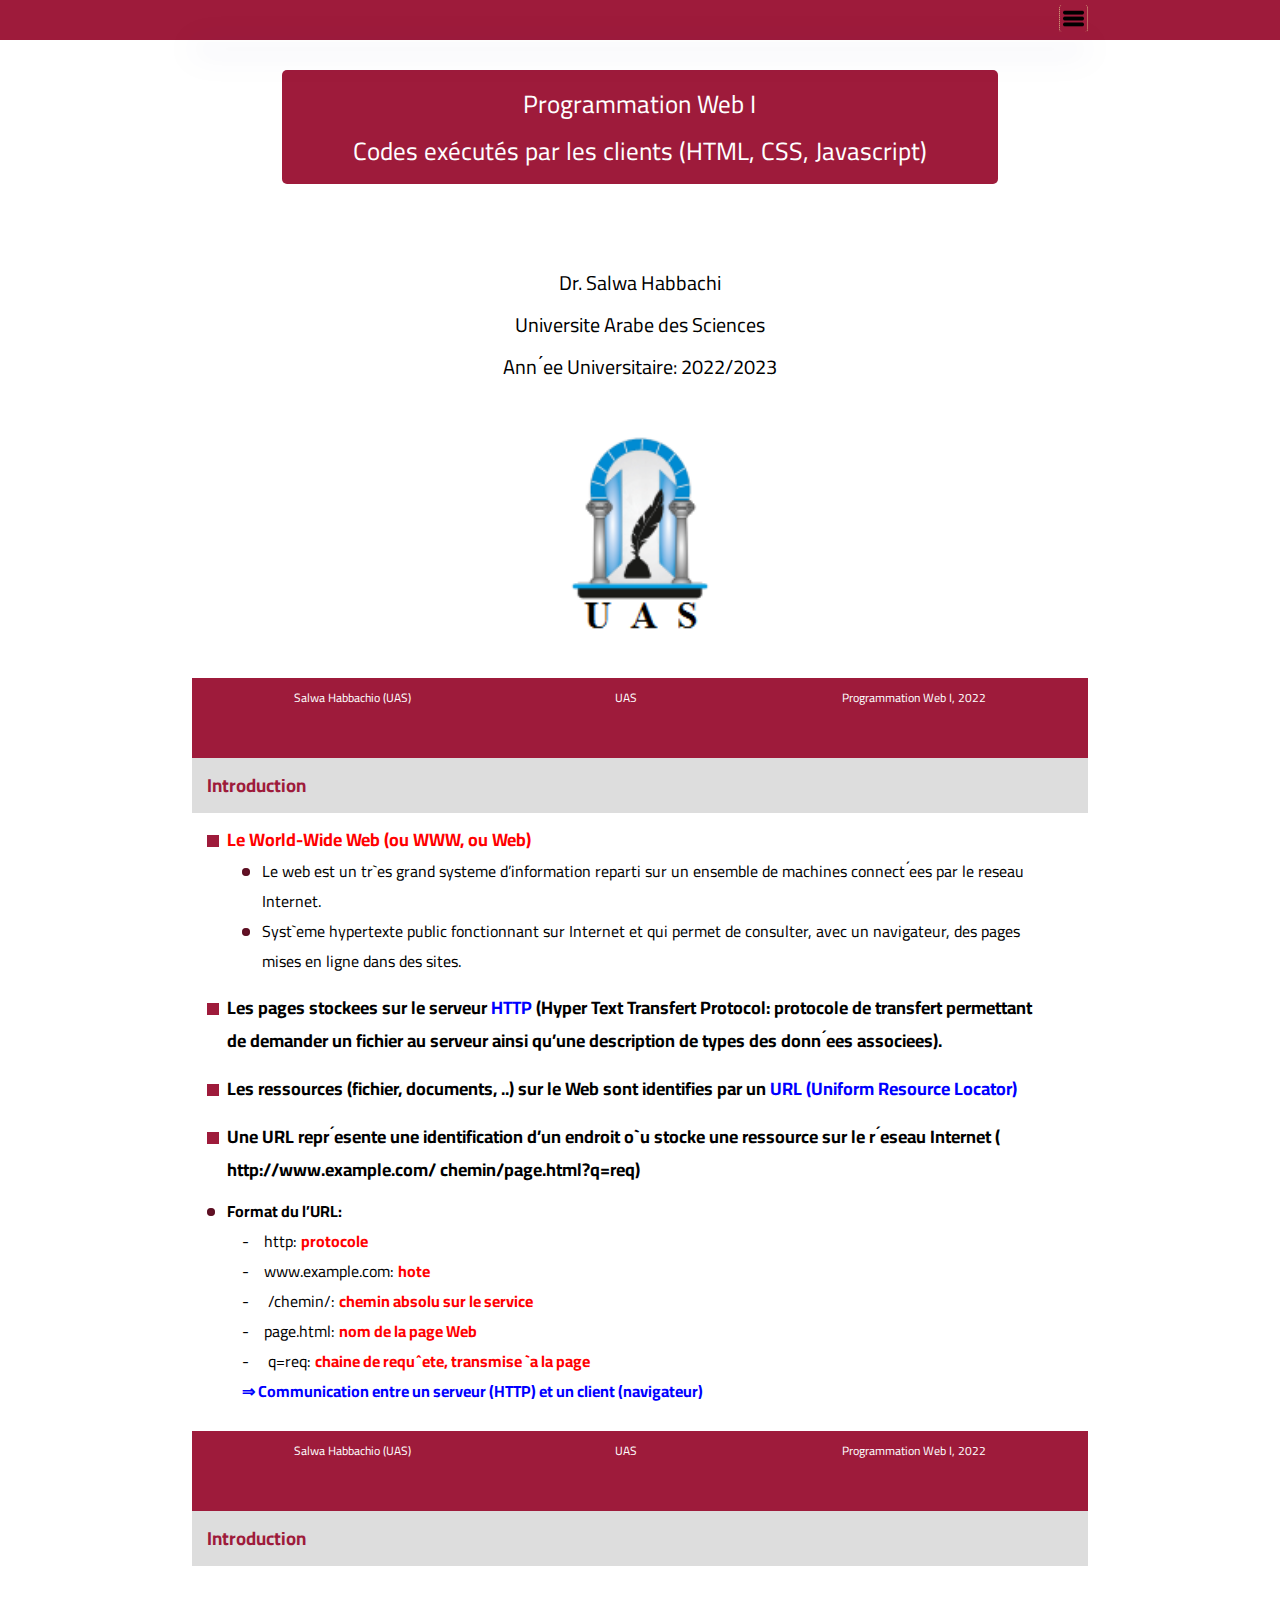
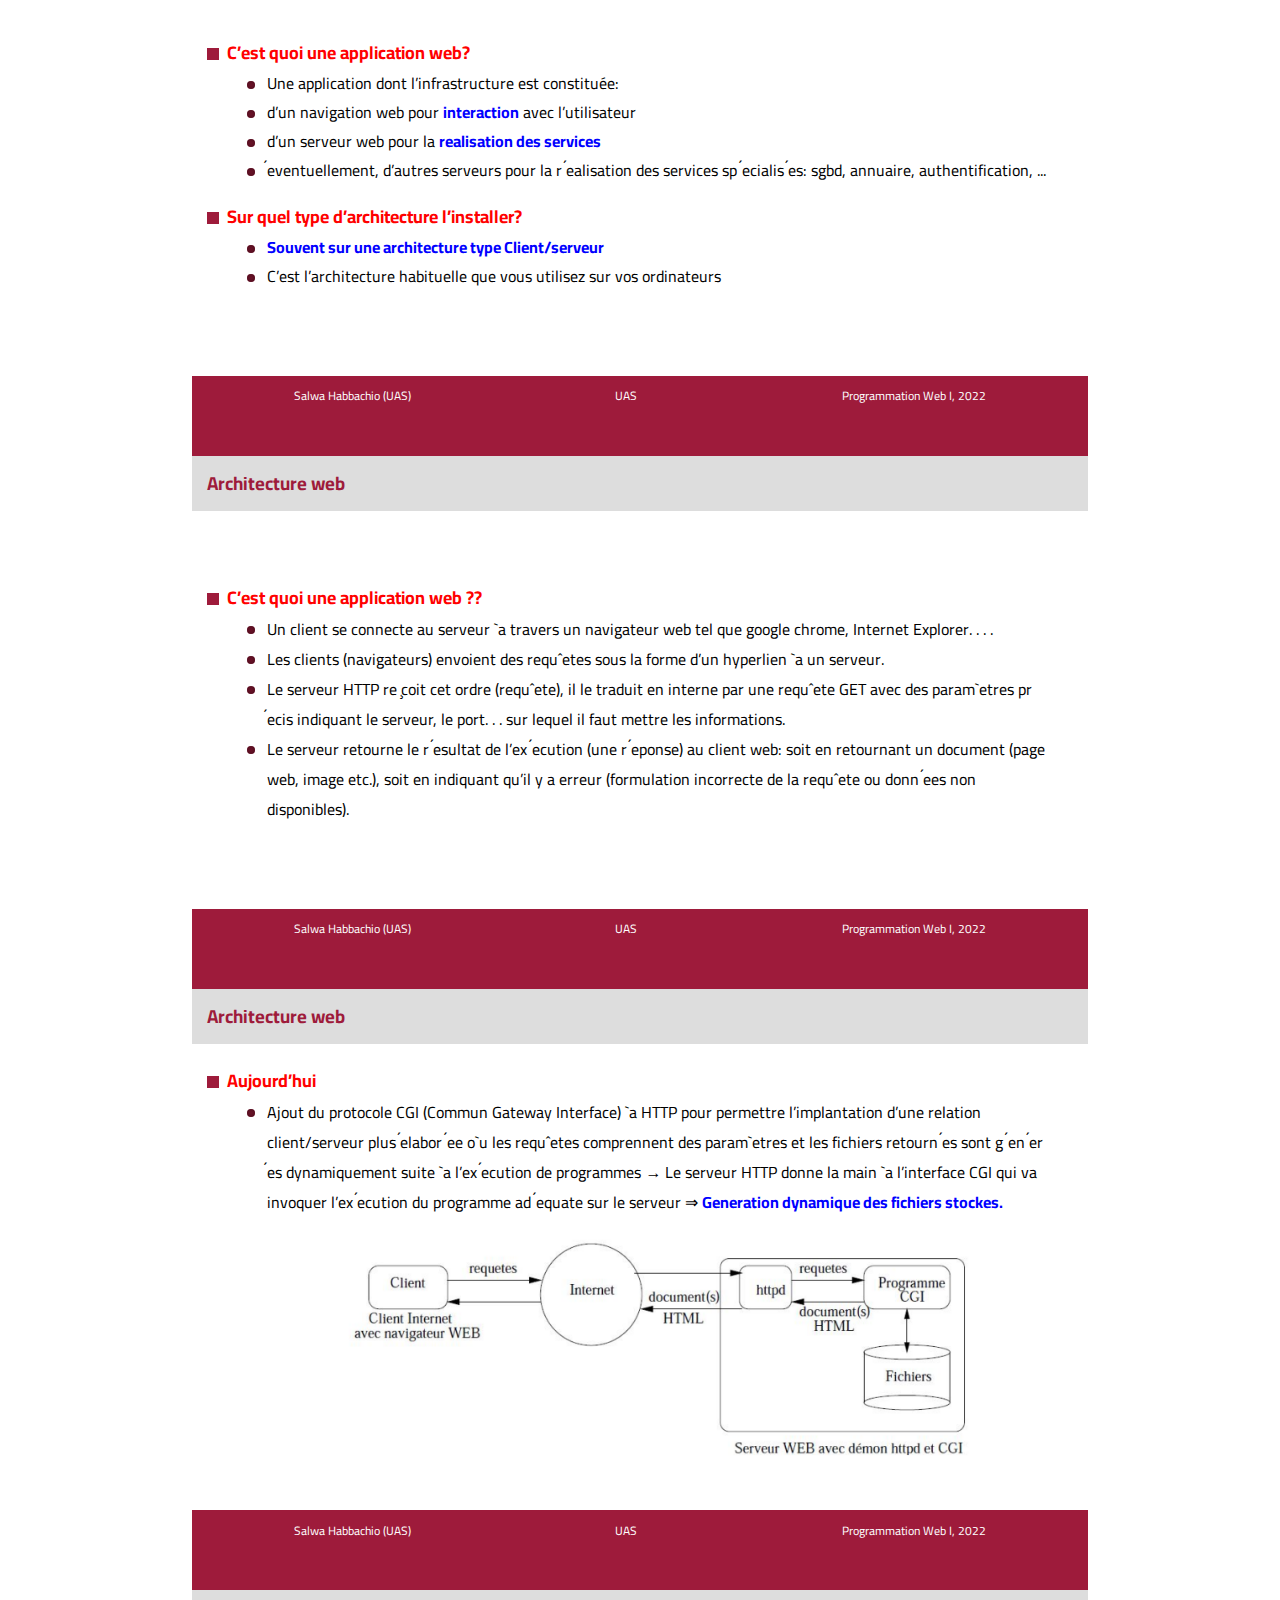
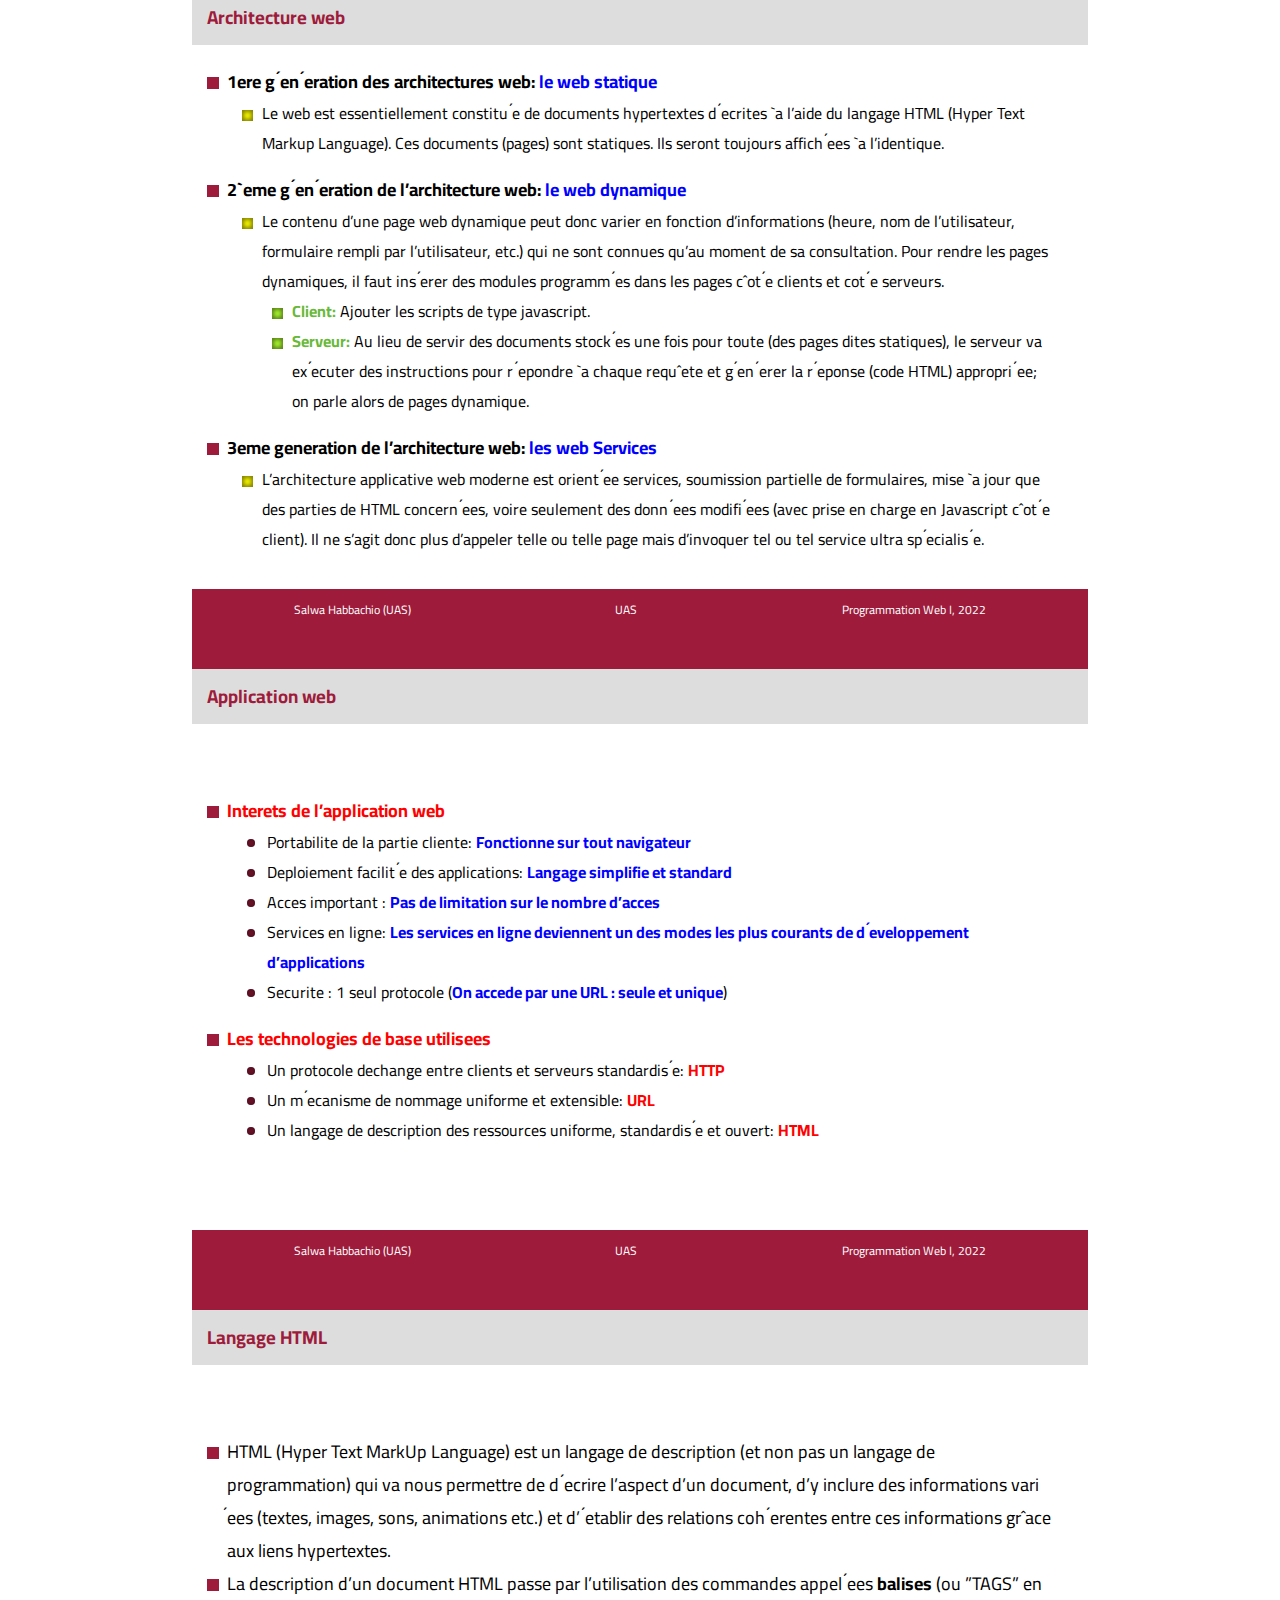
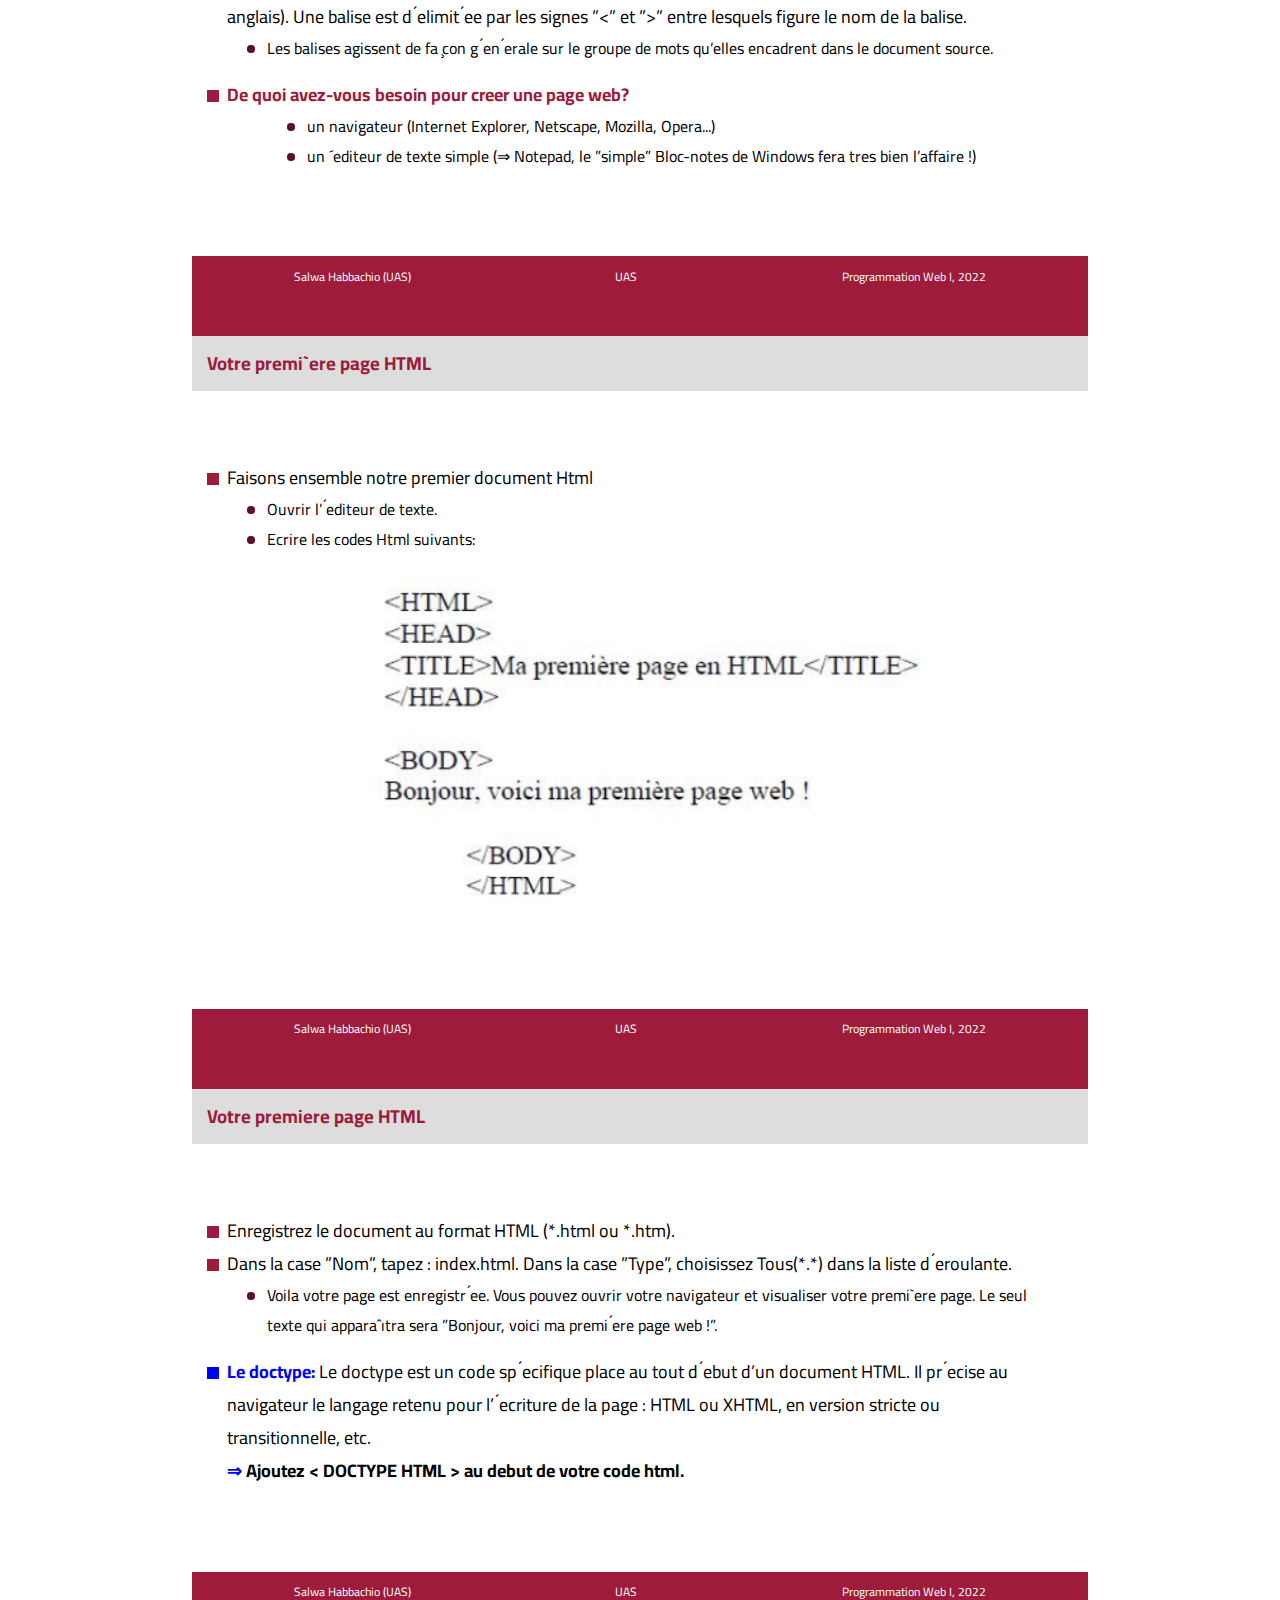
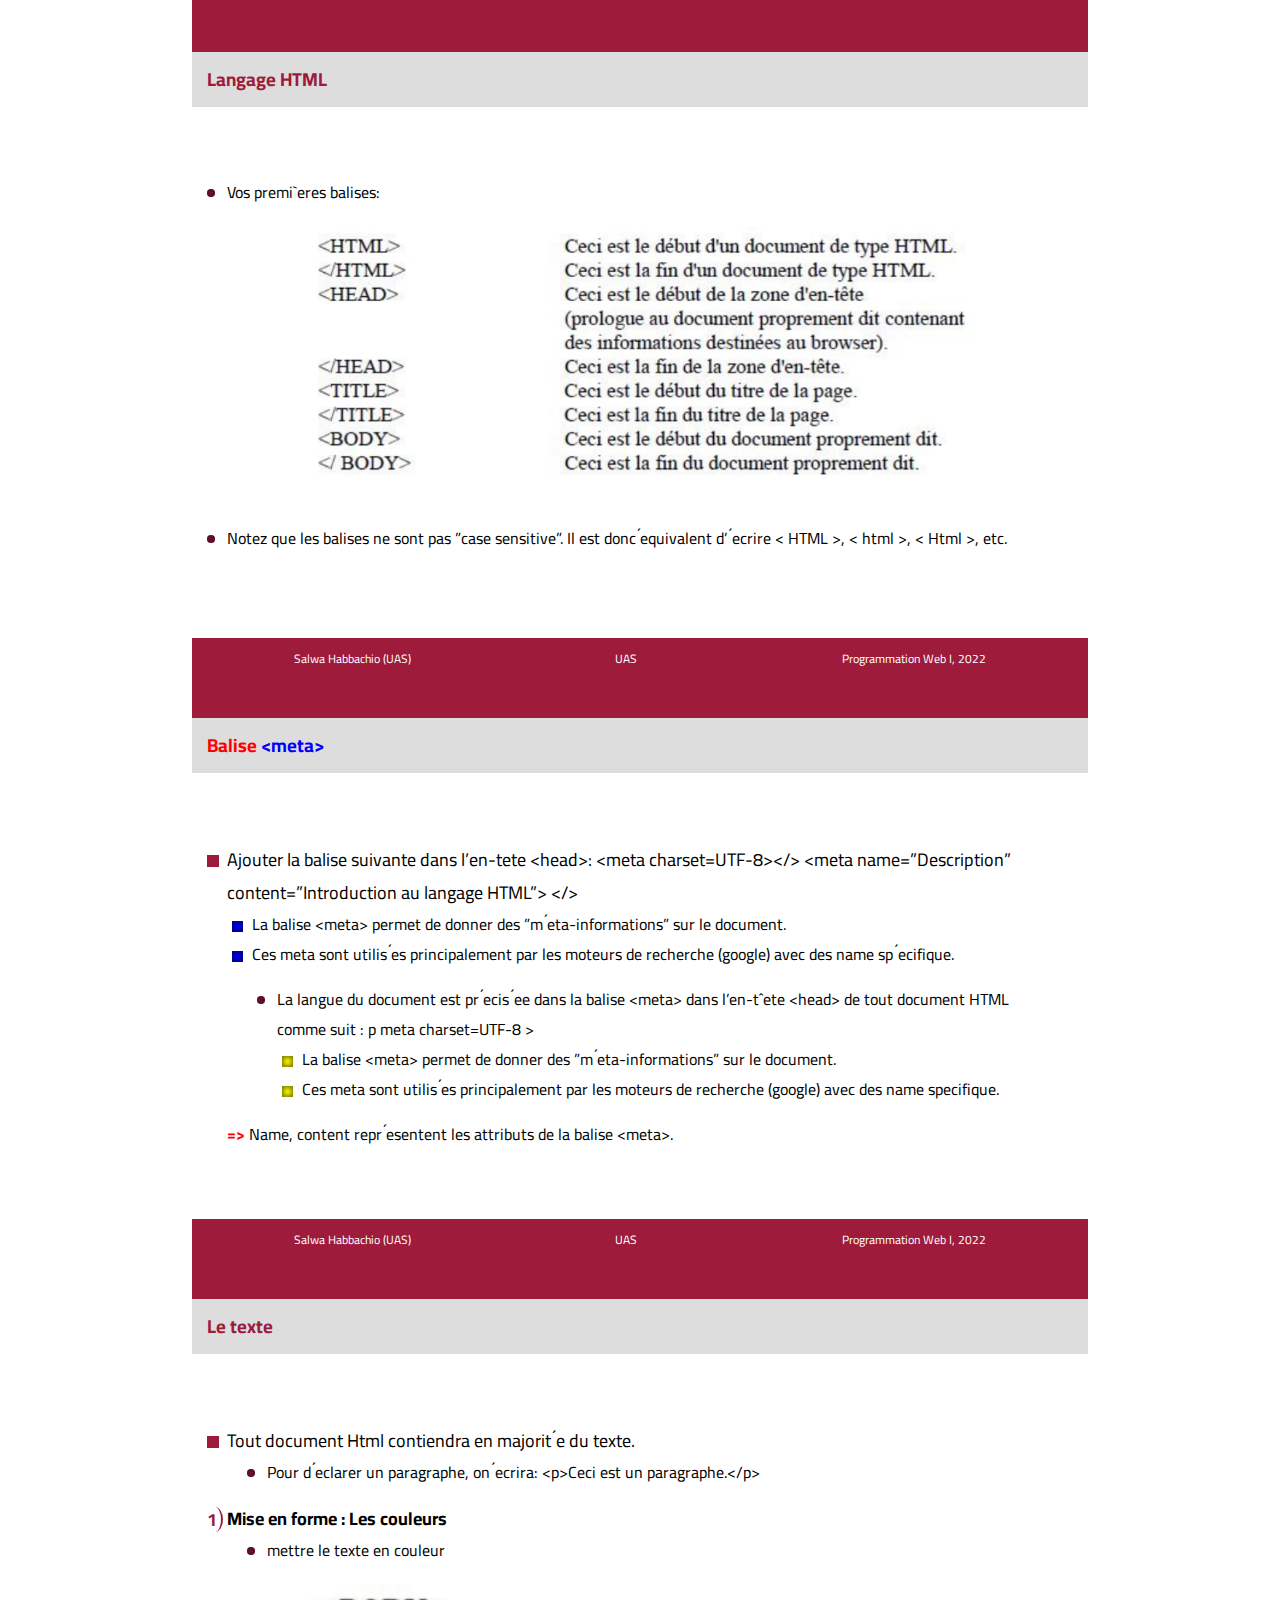
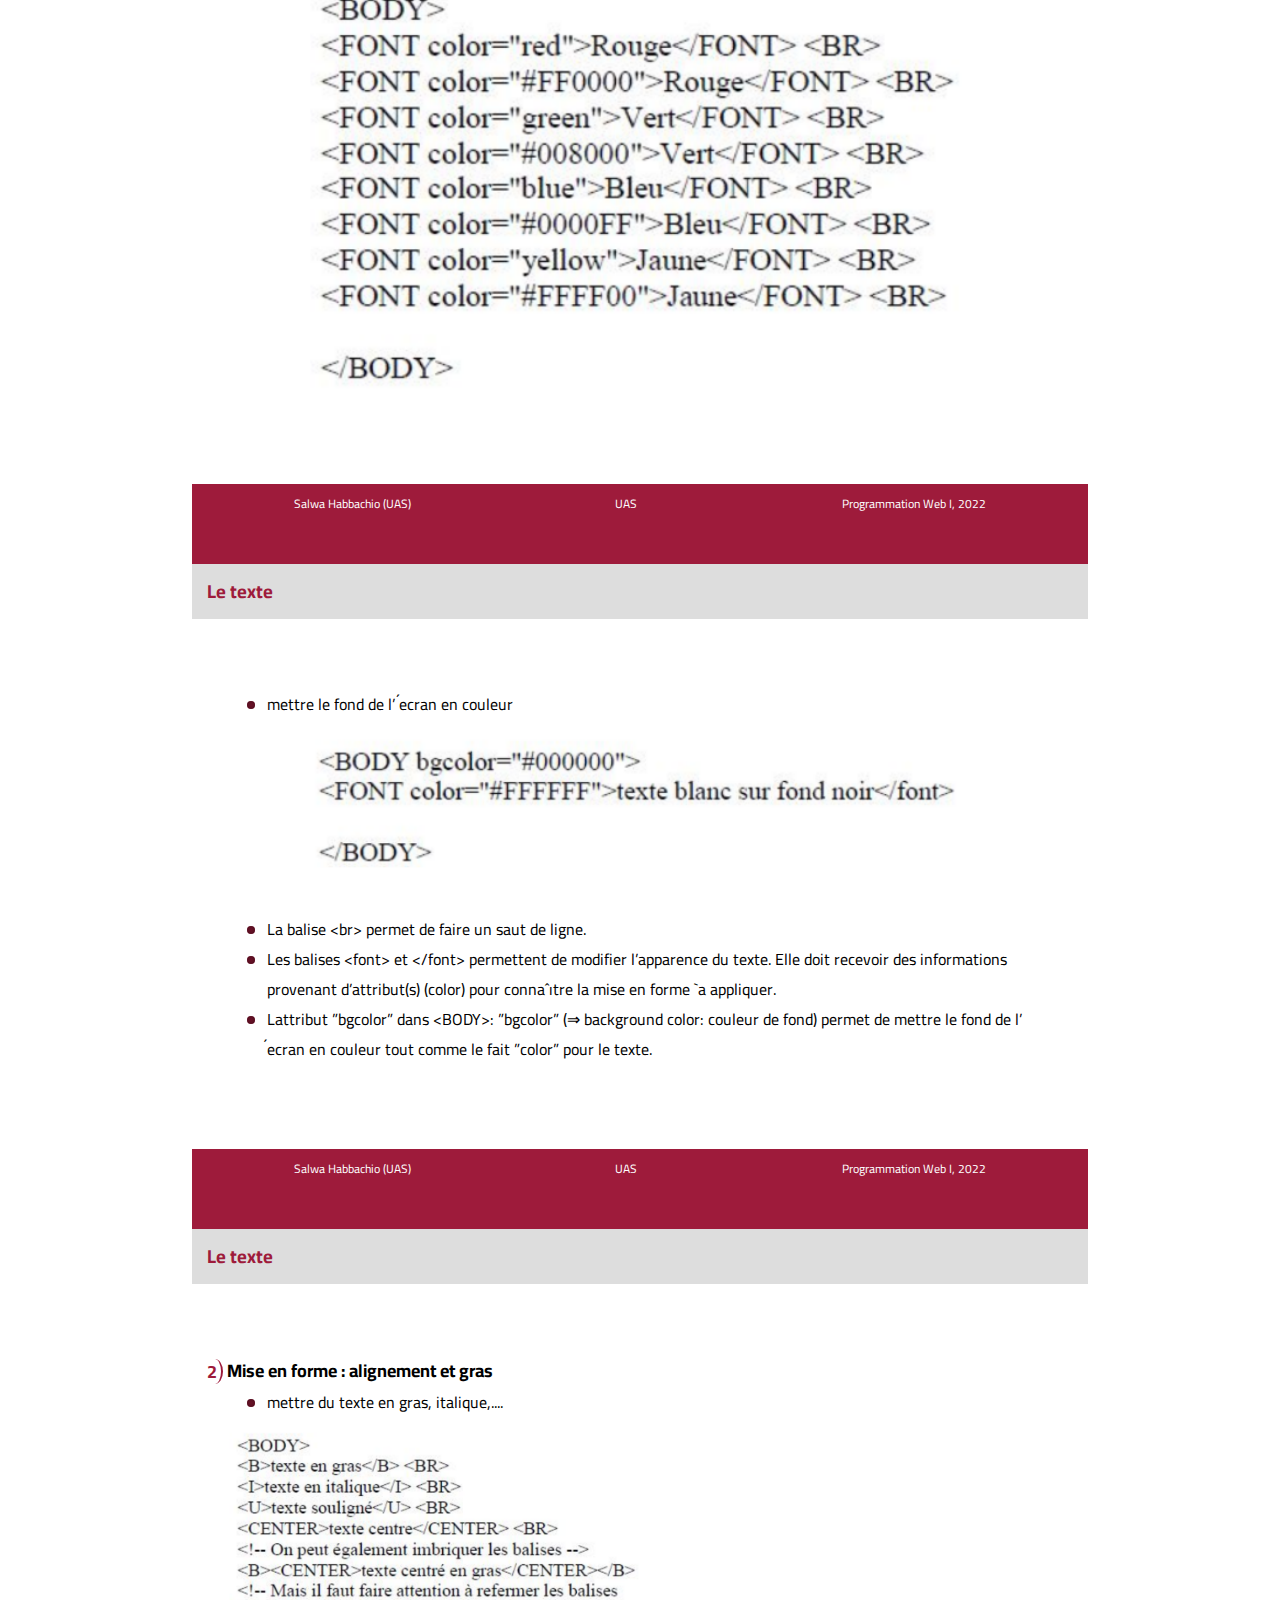
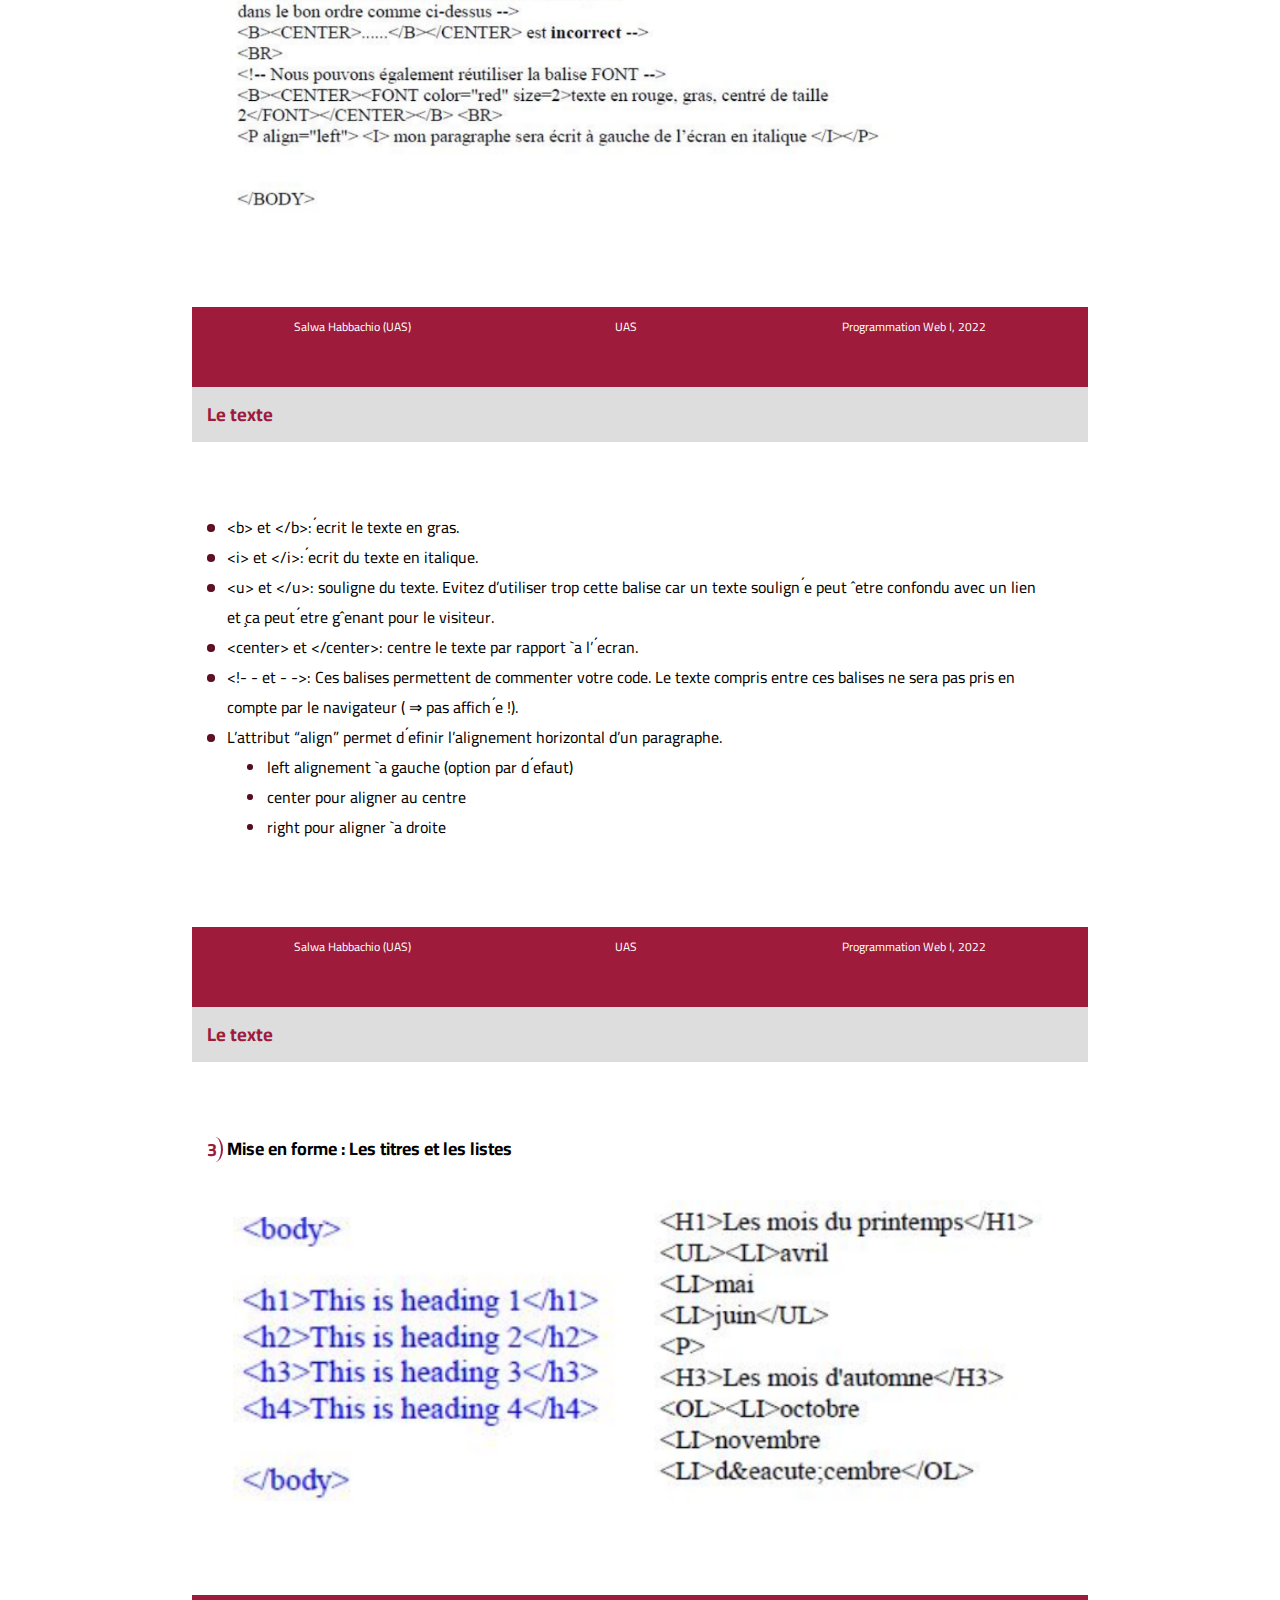
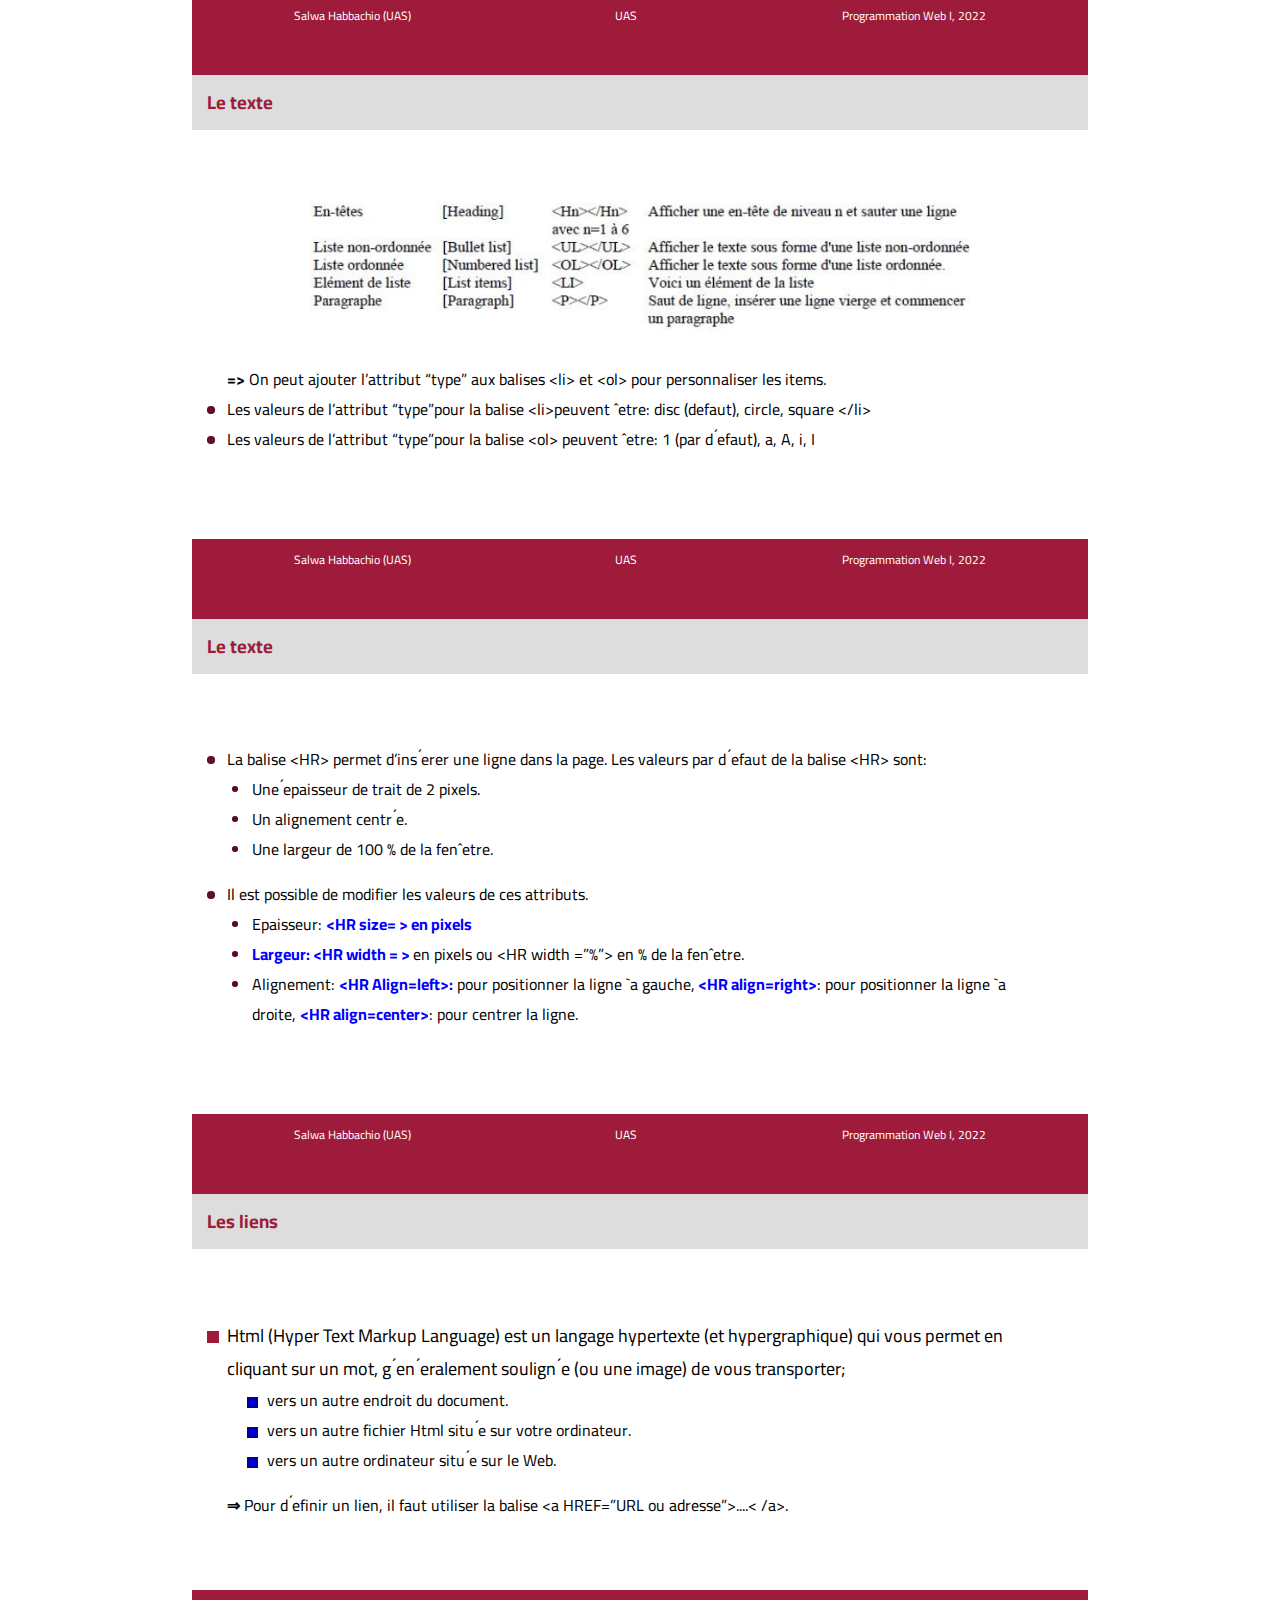
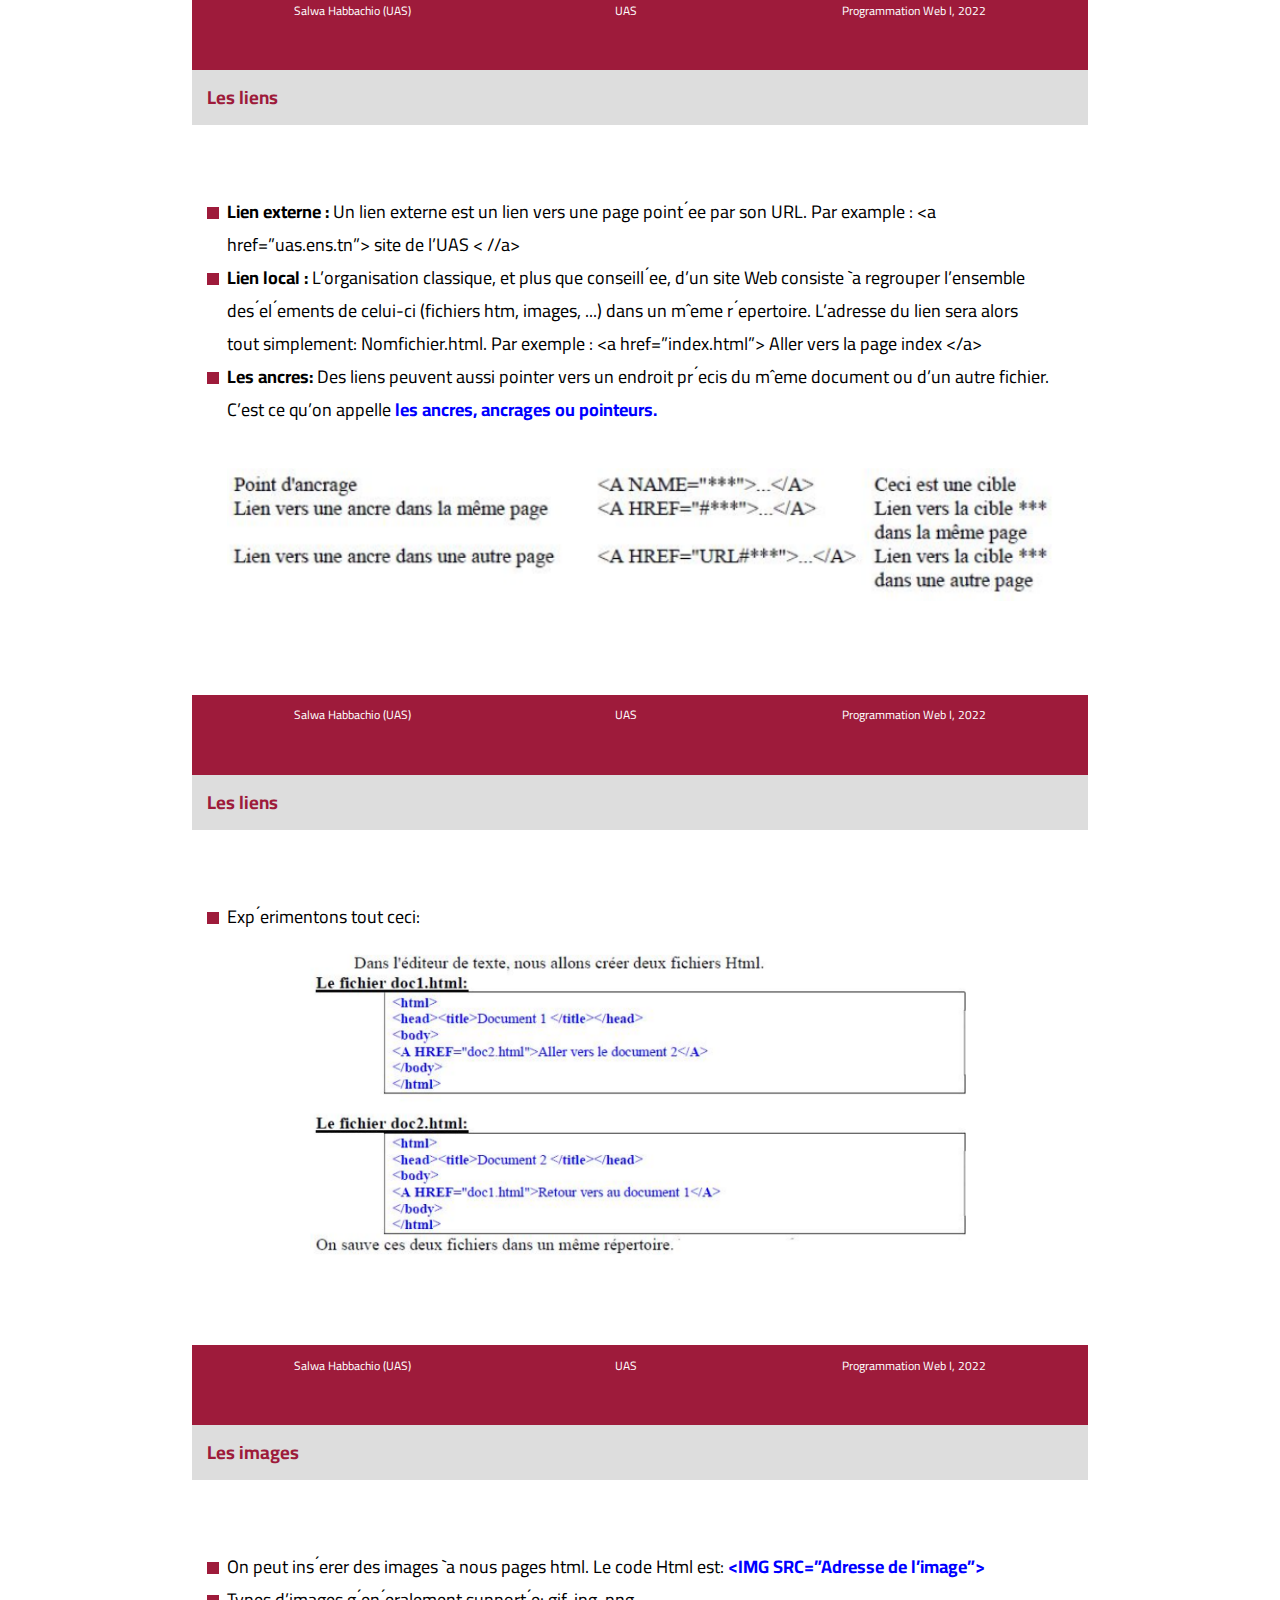
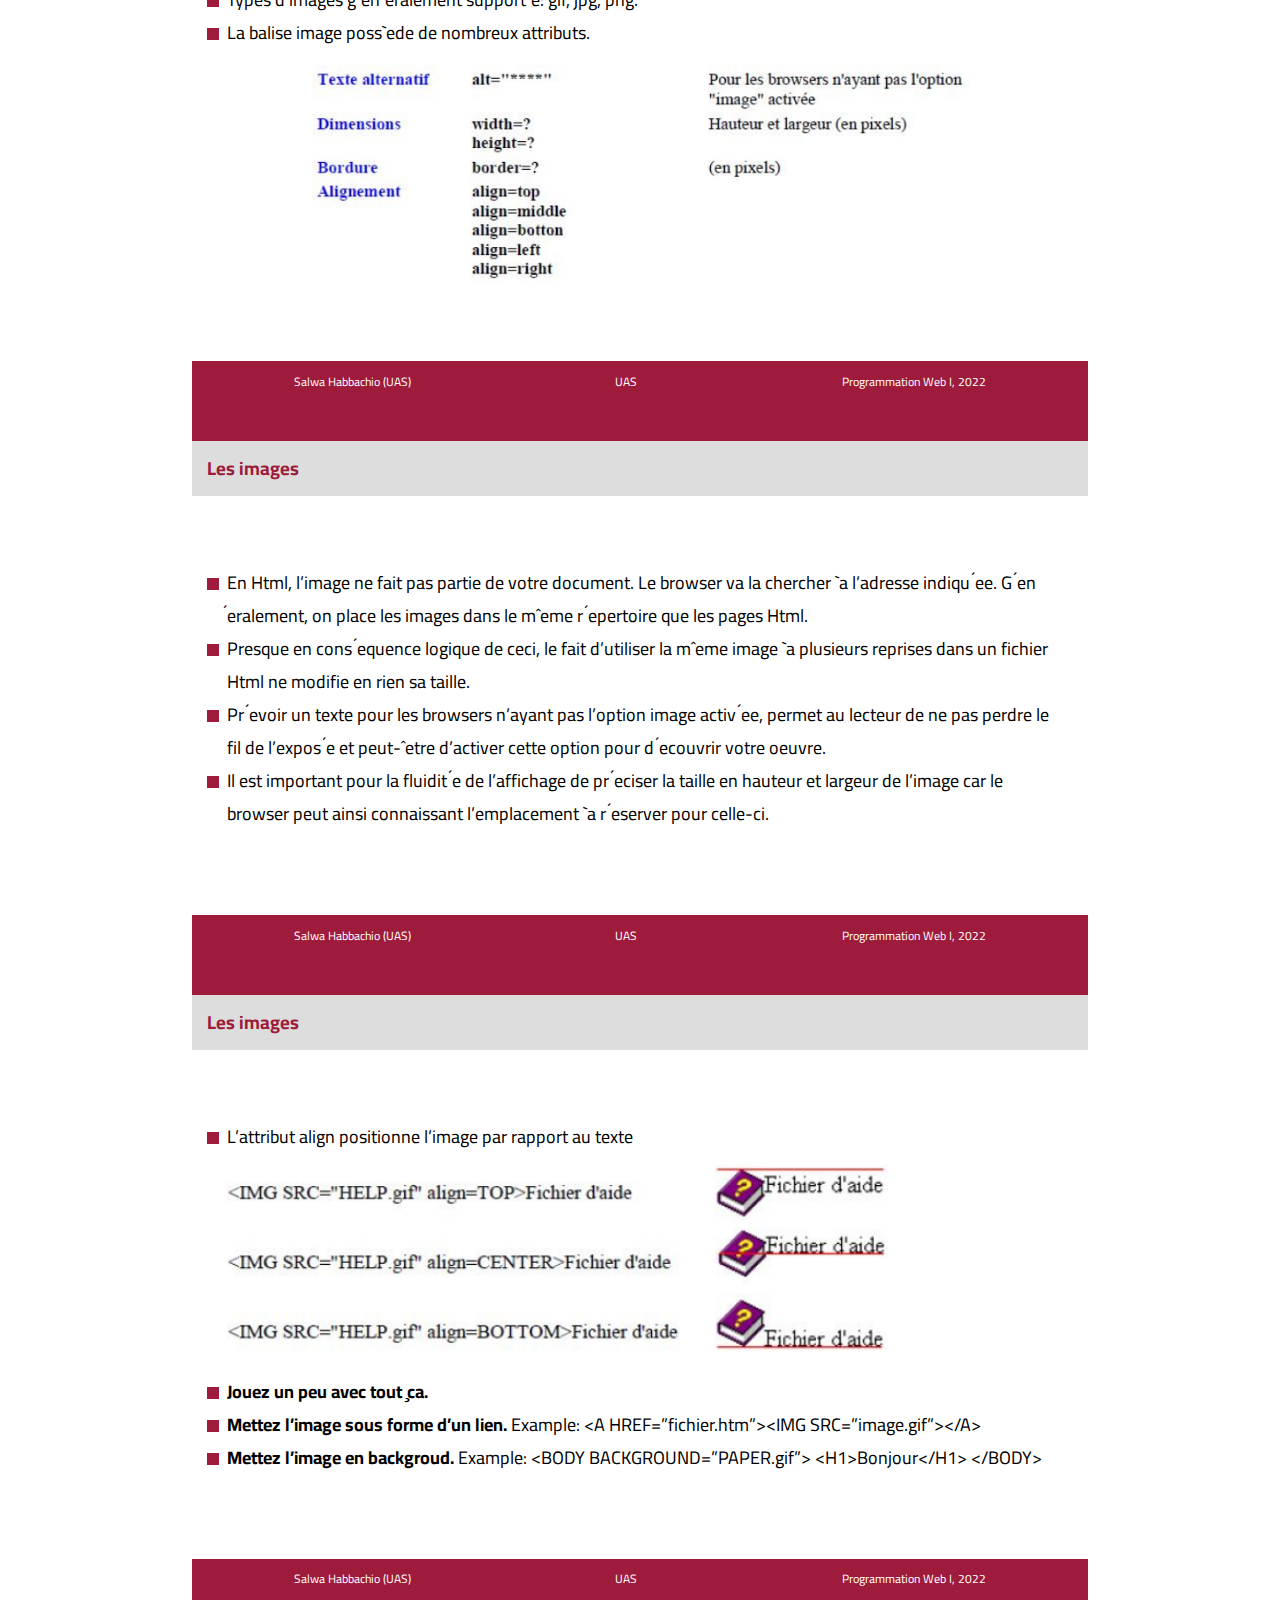
<file: index.html>
<!DOCTYPE html>
<html lang="en">
  <head>
    <meta charset="UTF-8" />
    <meta http-equiv="X-UA-Compatible" content="IE=edge" />
    <meta name="viewport" content="width=device-width, initial-scale=1.0" />
    <title>Programmation Web 1</title>
    <link rel="icon" href="./images/favicon1.png" />
    <link rel="stylesheet" href="css/GlobalStyle.css" />
    <link rel="stylesheet" href="css/main.css" />
    <script defer src="js/main.js"></script>
  </head>

  <body>
    <!-- 
      block One
     -->
    <section class="blockOne">
      <div class="container">
        <header class="nav-bar">
          <img id="icon-nav" src="./images/list.png" alt="" />

          <!-- *
      block Tow
    -->
          <section class="block-tow">
            <div id="nav_Content" class="container">
              <div>
                <h3 class="titles">Outline</h3>
              </div>

              <ul>
                <li class="chap-item">
                  <a class="active" href="#arch-Web">architecture web</a>
                </li>
                <li class="chap-item">
                  <a href="#lang-Html">Language HTML</a>
                </li>
                <li class="chap-item">
                  <a href="#css">Feuilles de style CSS</a>
                </li>
                <li class="chap-item"><a href="#js">Javascript</a></li>
                <li class="chap-item"><a href="#conclusion">Conclusion</a></li>
              </ul>
            </div>
          </section>
        </header>

        <div class="course-title">
          <h1>Programmation Web I</h1>
          <h2>Codes exécutés par les clients (HTML, CSS, Javascript)</h2>
        </div>

        <div class="course-owner">
          <h3>Dr. Salwa Habbachi</h3>
          <h3>Universite Arabe des Sciences</h3>
          <h3>Ann ́ee Universitaire: 2022/2023</h3>
        </div>
        <div class="logo"><img src="images/logo-fatma2.png" alt="" /></div>

        <footer>
          <p>Salwa Habbachio (UAS)</p>
          <p>UAS</p>
          <p>Programmation Web I, 2022</p>
        </footer>
      </div>
    </section>

    <!-- 
      block Three
     -->

    <section class="block-three">
      <div class="container">
        <div>
          <header></header>
          <h3 class="titles">Introduction</h3>
        </div>

        <div class="content">
          <div>
            <h4>Le World-Wide Web (ou WWW, ou Web)</h4>
            <p style="margin-left: 35px">
              Le web est un tr`es grand systeme d’information reparti sur un
              ensemble de machines connect ́ees par le reseau Internet.
            </p>
            <p style="margin-left: 35px">
              Syst`eme hypertexte public fonctionnant sur Internet et qui permet
              de consulter, avec un navigateur, des pages mises en ligne dans
              des sites.
            </p>
          </div>
          <div>
            <h4>
              Les pages stockees sur le serveur
              <span class="blue">HTTP</span> (Hyper Text Transfert Protocol:
              protocole de transfert permettant de demander un fichier au
              serveur ainsi qu’une description de types des donn ́ees associees).
            </h4>
          </div>
          <div>
            <h4>
              Les ressources (fichier, documents, ..) sur le Web sont identifies
              par un <span class="blue">URL (Uniform Resource Locator)</span>
            </h4>
          </div>

          <div>
            <h4>
              Une URL repr ́esente une identification d’un endroit o`u stocke une
              ressource sur le r ́eseau Internet ( http://www.example.com/
              chemin/page.html?q=req)
            </h4>
            <p>Format du l’URL:</p>
            <ul>
              <li>http: <span class="red">protocole</span></li>
              <li>www.example.com: <span class="red">hote</span></li>
              <li>
                /chemin/: <span class="red">chemin absolu sur le service</span>
              </li>
              <li>page.html: <span class="red"> nom de la page Web</span></li>
              <li>
                q=req:
                <span class="red"
                  >chaine de requˆete, transmise `a la page</span
                >
              </li>
              <b>
                <span class="blue">
                  ⇒ Communication entre un serveur (HTTP) et un client
                  (navigateur)</span
                >
              </b>
            </ul>
          </div>
        </div>
        <footer>
          <p>Salwa Habbachio (UAS)</p>
          <p>UAS</p>
          <p>Programmation Web I, 2022</p>
        </footer>
      </div>
    </section>

    <!-- 
      block Four
     -->
    <section class="block-four">
      <div class="container">
        <div>
          <header></header>
          <h3 class="titles">Introduction</h3>
        </div>

        <div class="content">
          <div>
            <h4 class="red">C’est quoi une application web?</h4>
            <p>Une application dont l’infrastructure est constituée:</p>
            <div>
              <p>
                d’un navigation web pour
                <span class="blue">interaction</span> avec l’utilisateur
              </p>
              <p>
                d’un serveur web pour la
                <span class="blue">realisation des services</span>
              </p>
              <p>
                ́eventuellement, d’autres serveurs pour la r ́ealisation des
                services sp ́ecialis ́es: sgbd, annuaire, authentification, ...
              </p>
            </div>
          </div>
          <div>
            <h4 class="red">Sur quel type d’architecture l’installer?</h4>
            <p>
              <span class="blue"
                >Souvent sur une architecture type Client/serveur</span
              >
            </p>
            <div>
              <p>
                C’est l’architecture habituelle que vous utilisez sur vos
                ordinateurs
              </p>
            </div>
          </div>
        </div>
        <footer>
          <p>Salwa Habbachio (UAS)</p>
          <p>UAS</p>
          <p>Programmation Web I, 2022</p>
        </footer>
      </div>
    </section>

    <!-- 
      block Five
     -->
    <section id="arch-Web" class="block-five">
      <div class="container">
        <div>
          <header></header>
          <h3 class="titles">Architecture web</h3>
        </div>

        <div class="content">
          <div>
            <h4 class="red">C’est quoi une application web ??</h4>

            <div>
              <p>
                Un client se connecte au serveur `a travers un navigateur web
                tel que google chrome, Internet Explorer. . . .
              </p>
              <p>
                Les clients (navigateurs) envoient des requˆetes sous la forme
                d’un hyperlien `a un serveur.
              </p>
              <p>
                Le serveur HTTP re ̧coit cet ordre (requˆete), il le traduit en
                interne par une requˆete GET avec des param`etres pr ́ecis
                indiquant le serveur, le port. . . sur lequel il faut mettre les
                informations.
              </p>
              <p>
                Le serveur retourne le r ́esultat de l’ex ́ecution (une r ́eponse)
                au client web: soit en retournant un document (page web, image
                etc.), soit en indiquant qu’il y a erreur (formulation
                incorrecte de la requˆete ou donn ́ees non disponibles).
              </p>
            </div>
          </div>
        </div>
        <footer>
          <p>Salwa Habbachio (UAS)</p>
          <p>UAS</p>
          <p>Programmation Web I, 2022</p>
        </footer>
      </div>
    </section>

    <!-- 
      block Six
     -->
    <section class="block-Six block-five">
      <div class="container">
        <div>
          <header></header>
          <h3 class="titles">Architecture web</h3>
        </div>

        <div class="content">
          <div>
            <h4 class="red">Aujourd’hui</h4>

            <div>
              <p>
                Ajout du protocole CGI (Commun Gateway Interface) `a HTTP pour
                permettre l’implantation d’une relation client/serveur plus
                ́elabor ́ee o`u les requˆetes comprennent des param`etres et les
                fichiers retourn ́es sont g ́en ́er ́es dynamiquement suite `a l’ex
                ́ecution de programmes → Le serveur HTTP donne la main `a
                l’interface CGI qui va invoquer l’ex ́ecution du programme ad
                ́equate sur le serveur ⇒
                <span class="blue"
                  >Generation dynamique des fichiers stockes.</span
                >
              </p>
            </div>
            <div align="center">
              <img width="80%" src="./images/arch-web.png" alt="" />
            </div>
          </div>
        </div>
        <footer>
          <p>Salwa Habbachio (UAS)</p>
          <p>UAS</p>
          <p>Programmation Web I, 2022</p>
        </footer>
      </div>
    </section>

    <!-- 
      block Seven
     -->
    <section class="block-seven">
      <div class="container">
        <div>
          <header></header>
          <h3 class="titles">Architecture web</h3>
        </div>

        <div class="content">
          <div>
            <h4>
              1ere g ́en ́eration des architectures web:
              <span class="blue">le web statique</span>
            </h4>
            <p>
              Le web est essentiellement constitu ́e de documents hypertextes d
              ́ecrites `a l’aide du langage HTML (Hyper Text Markup Language).
              Ces documents (pages) sont statiques. Ils seront toujours affich
              ́ees `a l’identique.
            </p>
          </div>

          <div>
            <h4>
              2`eme g ́en ́eration de l’architecture web:
              <span class="blue">le web dynamique</span>
            </h4>
            <p>
              Le contenu d’une page web dynamique peut donc varier en fonction
              d’informations (heure, nom de l’utilisateur, formulaire rempli par
              l’utilisateur, etc.) qui ne sont connues qu’au moment de sa
              consultation. Pour rendre les pages dynamiques, il faut ins ́erer
              des modules programm ́es dans les pages cˆot ́e clients et cot ́e
              serveurs.
            </p>

            <p>
              <span class="green">Client:</span> Ajouter les scripts de type
              javascript.
            </p>
            <p>
              <span class="green">Serveur:</span> Au lieu de servir des
              documents stock ́es une fois pour toute (des pages dites
              statiques), le serveur va ex ́ecuter des instructions pour r
              ́epondre `a chaque requˆete et g ́en ́erer la r ́eponse (code HTML)
              appropri ́ee; on parle alors de pages dynamique.
            </p>
          </div>

          <div>
            <h4>
              3eme generation de l’architecture web:
              <span class="blue">les web Services</span>
            </h4>
            <p>
              L’architecture applicative web moderne est orient ́ee services,
              soumission partielle de formulaires, mise `a jour que des parties
              de HTML concern ́ees, voire seulement des donn ́ees modifi ́ees (avec
              prise en charge en Javascript cˆot ́e client). Il ne s’agit donc
              plus d’appeler telle ou telle page mais d’invoquer tel ou tel
              service ultra sp ́ecialis ́e.
            </p>
          </div>
        </div>
        <footer>
          <p>Salwa Habbachio (UAS)</p>
          <p>UAS</p>
          <p>Programmation Web I, 2022</p>
        </footer>
      </div>
    </section>

    <!-- 
      block eight
     -->
    <section class="block-eight block-five">
      <div class="container">
        <div>
          <header></header>
          <h3 class="titles">Application web</h3>
        </div>

        <div class="content">
          <div>
            <h4 class="red">Interets de l’application web</h4>

            <div>
              <p>
                Portabilite de la partie cliente:
                <span class="blue">Fonctionne sur tout navigateur</span>
              </p>
              <p>
                Deploiement facilit ́e des applications:
                <span class="blue">Langage simplifie et standard</span>
              </p>
              <p>
                Acces important :
                <span class="blue">
                  Pas de limitation sur le nombre d’acces</span
                >
              </p>
              <p>
                Services en ligne:
                <span class="blue"
                  >Les services en ligne deviennent un des modes les plus
                  courants de d ́eveloppement d’applications</span
                >
              </p>
              <p>
                Securite : 1 seul protocole (<span class="blue"
                  >On accede par une URL : seule et unique</span
                >)
              </p>
            </div>
          </div>

          <div>
            <h4 class="red">Les technologies de base utilisees</h4>

            <div>
              <p>
                Un protocole dechange entre clients et serveurs standardis ́e:
                <span class="red">HTTP</span>
              </p>
              <p>
                Un m ́ecanisme de nommage uniforme et extensible:
                <span class="red">URL</span>
              </p>
              <p>
                Un langage de description des ressources uniforme, standardis ́e
                et ouvert:
                <span class="red">HTML</span>
              </p>
            </div>
          </div>
        </div>
        <footer>
          <p>Salwa Habbachio (UAS)</p>
          <p>UAS</p>
          <p>Programmation Web I, 2022</p>
        </footer>
      </div>

      <!-- btn for scroll to top -->
      <div class="btn-scroll-top">^</div>
    </section>

    <!-- 
      block nine
     -->
    <section id="lang-Html" class="block-nine block-five">
      <div class="container">
        <div>
          <header></header>
          <h3 class="titles">Langage HTML</h3>
        </div>

        <div class="content">
          <div>
            <h4 style="font-weight: 400">
              HTML (Hyper Text MarkUp Language) est un langage de description
              (et non pas un langage de programmation) qui va nous permettre de
              d ́ecrire l’aspect d’un document, d’y inclure des informations vari
              ́ees (textes, images, sons, animations etc.) et d’ ́etablir des
              relations coh ́erentes entre ces informations grˆace aux liens
              hypertextes.
            </h4>
            <h4 style="font-weight: 400">
              La description d’un document HTML passe par l’utilisation des
              commandes appel ́ees <b>balises</b> (ou ”TAGS” en anglais). Une
              balise est d ́elimit ́ee par les signes ”<” et ”>” entre lesquels
              figure le nom de la balise.
            </h4>

            <div>
              <p>
                Les balises agissent de fa ̧con g ́en ́erale sur le groupe de mots
                qu’elles encadrent dans le document source.
              </p>
            </div>
            <h4 style="color: var(--red-color)">
              De quoi avez-vous besoin pour creer une page web?
            </h4>
            <div style="margin-left: 80px">
              <p>
                un navigateur (Internet Explorer, Netscape, Mozilla, Opera...)
              </p>
              <p>
                un ´editeur de texte simple (⇒ Notepad, le ”simple” Bloc-notes
                de Windows fera tres bien l’affaire !)
              </p>
            </div>
          </div>
        </div>
        <footer>
          <p>Salwa Habbachio (UAS)</p>
          <p>UAS</p>
          <p>Programmation Web I, 2022</p>
        </footer>
      </div>
    </section>

    <!-- 
      block teen
     -->
    <section class="block-teen block-five">
      <div class="container">
        <div>
          <header></header>
          <h3 class="titles">Votre premi`ere page HTML</h3>
        </div>

        <div class="content">
          <div>
            <h4 style="font-weight: 400">
              Faisons ensemble notre premier document Html
            </h4>

            <div>
              <p>Ouvrir l’ ́editeur de texte.</p>
              <p>Ecrire les codes Html suivants:</p>
            </div>
            <div><img src="./images/Langage-HTML1.png" alt="" /></div>
          </div>
        </div>
        <footer>
          <p>Salwa Habbachio (UAS)</p>
          <p>UAS</p>
          <p>Programmation Web I, 2022</p>
        </footer>
      </div>
    </section>

    <!-- 
      block 11
     -->
    <section class="block-eleven block-five">
      <div class="container">
        <div>
          <header></header>
          <h3 class="titles">Votre premiere page HTML</h3>
        </div>

        <div class="content">
          <div>
            <h4 style="font-weight: 400">
              Enregistrez le document au format HTML (*.html ou *.htm).
            </h4>
            <h4 style="font-weight: 400">
              Dans la case ”Nom”, tapez : index.html. Dans la case ”Type”,
              choisissez Tous(*.*) dans la liste d ́eroulante.
            </h4>

            <div>
              <p>
                Voila votre page est enregistr ́ee. Vous pouvez ouvrir votre
                navigateur et visualiser votre premi`ere page. Le seul texte qui
                apparaˆıtra sera ”Bonjour, voici ma premi ́ere page web !”.
              </p>
            </div>
            <h4 style="font-weight: 400">
              <span class="blue">Le doctype:</span> Le doctype est un code sp
              ́ecifique place au tout d ́ebut d’un document HTML. Il pr ́ecise au
              navigateur le langage retenu pour l’ ́ecriture de la page : HTML ou
              XHTML, en version stricte ou transitionnelle, etc. <br />
              <span class="blue">⇒</span>
              <b>Ajoutez < DOCTYPE HTML > au debut de votre code html.</b>
            </h4>
          </div>
        </div>
        <footer>
          <p>Salwa Habbachio (UAS)</p>
          <p>UAS</p>
          <p>Programmation Web I, 2022</p>
        </footer>
      </div>
    </section>

    <!-- 
      block 12
     -->
    <section class="block-12">
      <div class="container">
        <div>
          <header></header>
          <h3 class="titles">Langage HTML</h3>
        </div>

        <div class="content">
          <div>
            <p>Vos premi`eres balises:</p>
            <div>
              <div><img src="./images/Langage-HTML2.png" alt="" /></div>
            </div>
            <div>
              <p>
                Notez que les balises ne sont pas ”case sensitive”. Il est donc
                ́equivalent d’ ́ecrire < HTML >, < html >, < Html >, etc.
              </p>
            </div>
          </div>
        </div>
        <footer>
          <p>Salwa Habbachio (UAS)</p>
          <p>UAS</p>
          <p>Programmation Web I, 2022</p>
        </footer>
      </div>
    </section>

    <!-- 
      block 13
     -->
    <section class="block-13">
      <div class="container">
        <div>
          <header></header>
          <h3 class="titles">
            <span class="red">Balise</span>
            <span class="blue">&lt;meta&gt;</span>
          </h3>
        </div>

        <div class="content">
          <div>
            <h4>
              Ajouter la balise suivante dans l’en-tete &lt;head&gt;: &lt;meta
              charset=UTF-8&gt;&lt;/&gt; &lt;meta name=”Description”
              content=”Introduction au langage HTML”&gt; &lt;/&gt;
            </h4>
            <p>
              La balise &lt;meta&gt; permet de donner des ”m ́eta-informations”
              sur le document.
            </p>
            <p>
              Ces meta sont utilis ́es principalement par les moteurs de
              recherche (google) avec des name sp ́ecifique.
            </p>
          </div>
          <div>
            <p>
              La langue du document est pr ́ecis ́ee dans la balise &lt;meta&gt;
              dans l’en-tˆete &lt;head&gt; de tout document HTML comme suit : p
              meta charset=UTF-8 >
            </p>
            <p>
              La balise &lt;meta&gt; permet de donner des ”m ́eta-informations”
              sur le document.
            </p>
            <p>
              Ces meta sont utilis ́es principalement par les moteurs de
              recherche (google) avec des name specifique.
            </p>
          </div>
          <p>
            <span class="red">=></span> Name, content repr ́esentent les
            attributs de la balise &lt;meta&gt;.
          </p>
        </div>

        <footer>
          <p>Salwa Habbachio (UAS)</p>
          <p>UAS</p>
          <p>Programmation Web I, 2022</p>
        </footer>
      </div>
    </section>

    <!-- 
      block 14
     -->
    <section class="block-14 block-five">
      <div class="container">
        <div>
          <header></header>
          <h3 class="titles">Le texte</h3>
        </div>

        <div class="content">
          <div>
            <h4 style="font-weight: 400">
              Tout document Html contiendra en majorit ́e du texte.
            </h4>

            <div>
              <p>
                Pour d ́eclarer un paragraphe, on ́ecrira: &lt;p&gt;Ceci est un
                paragraphe.&lt;/p&gt;
              </p>
            </div>
          </div>
          <div>
            <h4>Mise en forme : Les couleurs</h4>

            <div>
              <p>mettre le texte en couleur</p>
            </div>
          </div>
          <div>
            <img src="./images/Langage-HTML3.png" alt="" />
          </div>
        </div>
        <footer>
          <p>Salwa Habbachio (UAS)</p>
          <p>UAS</p>
          <p>Programmation Web I, 2022</p>
        </footer>
      </div>
    </section>

    <!-- 
      block 15
     -->
    <section class="block-15">
      <div class="container">
        <div>
          <header></header>
          <h3 class="titles">Le texte</h3>
        </div>

        <div class="content">
          <div>
            <div>
              <p>mettre le fond de l’ ́ecran en couleur</p>
            </div>
          </div>

          <div>
            <img src="./images/Langage-HTML4.png" alt="" />
          </div>

          <div>
            <div>
              <p>La balise &lt;br&gt; permet de faire un saut de ligne.</p>
              <p>
                Les balises &lt;font&gt; et &lt;/font&gt; permettent de modifier
                l’apparence du texte. Elle doit recevoir des informations
                provenant d’attribut(s) (color) pour connaˆıtre la mise en forme
                `a appliquer.
              </p>
              <p>
                Lattribut ”bgcolor” dans &lt;BODY&gt;: ”bgcolor” (⇒ background
                color: couleur de fond) permet de mettre le fond de l’ ́ecran en
                couleur tout comme le fait ”color” pour le texte.
              </p>
            </div>
          </div>
        </div>
        <footer>
          <p>Salwa Habbachio (UAS)</p>
          <p>UAS</p>
          <p>Programmation Web I, 2022</p>
        </footer>
      </div>
    </section>

    <!-- 
      block 16
     -->
    <section class="block-16">
      <div class="container">
        <div>
          <header></header>
          <h3 class="titles">Le texte</h3>
        </div>

        <div class="content">
          <div>
            <h4>Mise en forme : alignement et gras</h4>

            <div>
              <p>mettre du texte en gras, italique,....</p>
            </div>
          </div>

          <div>
            <img src="./images/Langage-HTML5.png" alt="" />
          </div>
        </div>
        <footer>
          <p>Salwa Habbachio (UAS)</p>
          <p>UAS</p>
          <p>Programmation Web I, 2022</p>
        </footer>
      </div>
    </section>

    <!-- 
      block 17
     -->
    <section class="block-17">
      <div class="container">
        <div>
          <header></header>
          <h3 class="titles">Le texte</h3>
        </div>

        <div class="content">
          <div>
            <p>&lt;b&gt; et &lt;/b&gt;: ́ecrit le texte en gras.</p>
            <p>&lt;i&gt; et &lt;/i&gt;: ́ecrit du texte en italique.</p>
            <p>
              &lt;u&gt; et &lt;/u&gt;: souligne du texte. Evitez d’utiliser trop
              cette balise car un texte soulign ́e peut ˆetre confondu avec un
              lien et ̧ca peut ́etre gˆenant pour le visiteur.
            </p>
            <p>
              &lt;center&gt; et &lt;/center&gt;: centre le texte par rapport `a
              l’ ́ecran.
            </p>
            <p>
              &lt;!- - et - -&gt;: Ces balises permettent de commenter votre
              code. Le texte compris entre ces balises ne sera pas pris en
              compte par le navigateur ( ⇒ pas affich ́e !).
            </p>
            <p>
              L’attribut “align” permet d ́efinir l’alignement horizontal d’un
              paragraphe.
            </p>
            <div>
              <p>left alignement `a gauche (option par d ́efaut)</p>
              <p>center pour aligner au centre</p>
              <p>right pour aligner `a droite</p>
            </div>
          </div>
        </div>
        <footer>
          <p>Salwa Habbachio (UAS)</p>
          <p>UAS</p>
          <p>Programmation Web I, 2022</p>
        </footer>
      </div>
    </section>

    <!-- 
      block 18
     -->
    <section class="block-18">
      <div class="container">
        <div>
          <header></header>
          <h3 class="titles">Le texte</h3>
        </div>

        <div class="content">
          <div>
            <h4>Mise en forme : Les titres et les listes</h4>
          </div>

          <div>
            <img src="./images/Langage-HTML6.png" alt="" />
            <img src="./images/Langage-HTML7.png" alt="" />
          </div>
        </div>
        <footer>
          <p>Salwa Habbachio (UAS)</p>
          <p>UAS</p>
          <p>Programmation Web I, 2022</p>
        </footer>
      </div>
    </section>

    <!-- 
      block 19
     -->
    <section class="block-19">
      <div class="container">
        <div>
          <header></header>
          <h3 class="titles">Le texte</h3>
        </div>

        <div class="content">
          <div>
            <div>
              <img src="./images/Langage-HTML8.png" alt="" />
            </div>
            <p>
              <strong> =></strong> On peut ajouter l’attribut “type” aux balises
              &lt;li&gt; et &lt;ol&gt; pour personnaliser les items.
            </p>
            <p>
              Les valeurs de l’attribut “type”pour la balise &lt;li&gt;peuvent
              ˆetre: disc (defaut), circle, square &lt;/li&gt;
            </p>

            <p>
              Les valeurs de l’attribut “type”pour la balise &lt;ol&gt; peuvent
              ˆetre: 1 (par d ́efaut), a, A, i, I
            </p>
          </div>
        </div>

        <footer>
          <p>Salwa Habbachio (UAS)</p>
          <p>UAS</p>
          <p>Programmation Web I, 2022</p>
        </footer>
      </div>
    </section>

    <!-- 
      block 20
     -->
    <section class="block-20">
      <div class="container">
        <div>
          <header></header>
          <h3 class="titles">Le texte</h3>
        </div>

        <div class="content">
          <div>
            <p>
              La balise &lt;HR&gt; permet d’ins ́erer une ligne dans la page. Les
              valeurs par d ́efaut de la balise &lt;HR&gt; sont:
            </p>
            <div>
              <p>Une ́epaisseur de trait de 2 pixels.</p>
              <p>Un alignement centr ́e.</p>
              <p>Une largeur de 100 % de la fenˆetre.</p>
            </div>

            <p>Il est possible de modifier les valeurs de ces attributs.</p>
            <div>
              <p>
                Epaisseur: <span class="blue">&lt;HR size= &gt; en pixels</span>
              </p>
              <p>
                <span class="blue">Largeur: &lt;HR width = &gt; </span> en
                pixels ou <span> &lt;HR width =”%”&gt; </span> en % de la
                fenˆetre.
              </p>
              <p>
                Alignement:
                <span class="blue">&lt;HR Align=left&gt;:</span> pour
                positionner la ligne `a gauche,<span class="blue">
                  &lt;HR align=right&gt;</span
                >: pour positionner la ligne `a droite,
                <span class="blue">&lt;HR align=center&gt;</span>: pour centrer
                la ligne.
              </p>
            </div>
          </div>
        </div>

        <footer>
          <p>Salwa Habbachio (UAS)</p>
          <p>UAS</p>
          <p>Programmation Web I, 2022</p>
        </footer>
      </div>
    </section>

    <!-- 
      block 21
     -->
    <section class="block-21">
      <div class="container">
        <div>
          <header></header>
          <h3 class="titles">Les liens</h3>
        </div>

        <div class="content">
          <div>
            <h4 style="font-weight: 400">
              Html (Hyper Text Markup Language) est un langage hypertexte (et
              hypergraphique) qui vous permet en cliquant sur un mot, g ́en
              ́eralement soulign ́e (ou une image) de vous transporter;
            </h4>
          </div>
          <div>
            <p>vers un autre endroit du document.</p>
            <p>vers un autre fichier Html situ ́e sur votre ordinateur.</p>
            <p>vers un autre ordinateur situ ́e sur le Web.</p>
          </div>
          <p>
            <strong>⇒</strong> Pour d ́efinir un lien, il faut utiliser la balise
            &lt;a HREF=”URL ou adresse”&gt;....&lt; /a&gt;.
          </p>
        </div>

        <footer>
          <p>Salwa Habbachio (UAS)</p>
          <p>UAS</p>
          <p>Programmation Web I, 2022</p>
        </footer>
      </div>
    </section>

    <!-- 
      block 22
     -->
    <section class="block-22">
      <div class="container">
        <div>
          <header></header>
          <h3 class="titles">Les liens</h3>
        </div>

        <div class="content">
          <div>
            <h4 style="font-weight: 400">
              <strong>Lien externe :</strong> Un lien externe est un lien vers
              une page point ́ee par son URL. Par example : &lt;a
              href=”uas.ens.tn”&gt; site de l’UAS &lt; //a&gt;
            </h4>
            <h4 style="font-weight: 400">
              <strong>Lien local :</strong> L’organisation classique, et plus
              que conseill ́ee, d’un site Web consiste `a regrouper l’ensemble
              des ́el ́ements de celui-ci (fichiers htm, images, ...) dans un
              mˆeme r ́epertoire. L’adresse du lien sera alors tout simplement:
              Nomfichier.html. Par exemple : &lt;a href=”index.html”&gt; Aller
              vers la page index &lt;/a&gt;
            </h4>
            <h4 style="font-weight: 400">
              <strong> Les ancres:</strong> Des liens peuvent aussi pointer vers
              un endroit pr ́ecis du mˆeme document ou d’un autre fichier. C’est
              ce qu’on appelle
              <span class="blue">les ancres, ancrages ou pointeurs.</span>
            </h4>
          </div>
          <div>
            <img src="./images/Langage-HTML9.png" alt="" />
          </div>
        </div>

        <footer>
          <p>Salwa Habbachio (UAS)</p>
          <p>UAS</p>
          <p>Programmation Web I, 2022</p>
        </footer>
      </div>
    </section>

    <!-- 
      block 23
     -->
    <section class="block-23">
      <div class="container">
        <div>
          <header></header>
          <h3 class="titles">Les liens</h3>
        </div>

        <div class="content">
          <div>
            <h4 style="font-weight: 400">Exp ́erimentons tout ceci:</h4>
          </div>
          <div>
            <img src="./images/Langage-HTML10.png" alt="" />
          </div>
        </div>

        <footer>
          <p>Salwa Habbachio (UAS)</p>
          <p>UAS</p>
          <p>Programmation Web I, 2022</p>
        </footer>
      </div>
    </section>

    <!-- 
      block 24
     -->
    <section class="block-24 block-23">
      <div class="container">
        <div>
          <header></header>
          <h3 class="titles">Les images</h3>
        </div>

        <div class="content">
          <div>
            <h4 style="font-weight: 400">
              On peut ins ́erer des images `a nous pages html. Le code Html est:
              <span class="blue">&lt;IMG SRC=”Adresse de l’image”&gt;</span>
            </h4>
            <h4 style="font-weight: 400">
              Types d’images g ́en ́eralement support ́e: gif, jpg, png.
            </h4>
            <h4 style="font-weight: 400">
              La balise image poss`ede de nombreux attributs.
            </h4>
          </div>
          <div>
            <img src="./images/Langage-HTML11.png" alt="" />
          </div>
        </div>

        <footer>
          <p>Salwa Habbachio (UAS)</p>
          <p>UAS</p>
          <p>Programmation Web I, 2022</p>
        </footer>
      </div>
    </section>

    <!-- 
      block 25
     -->
    <section class="block-25">
      <div class="container">
        <div>
          <header></header>
          <h3 class="titles">Les images</h3>
        </div>

        <div class="content">
          <div>
            <h4 style="font-weight: 400">
              En Html, l’image ne fait pas partie de votre document. Le browser
              va la chercher `a l’adresse indiqu ́ee. G ́en ́eralement, on place
              les images dans le mˆeme r ́epertoire que les pages Html.
            </h4>
            <h4 style="font-weight: 400">
              Presque en cons ́equence logique de ceci, le fait d’utiliser la
              mˆeme image `a plusieurs reprises dans un fichier Html ne modifie
              en rien sa taille.
            </h4>
            <h4 style="font-weight: 400">
              Pr ́evoir un texte pour les browsers n’ayant pas l’option image
              activ ́ee, permet au lecteur de ne pas perdre le fil de l’expos ́e
              et peut-ˆetre d’activer cette option pour d ́ecouvrir votre oeuvre.
            </h4>
            <h4 style="font-weight: 400">
              Il est important pour la fluidit ́e de l’affichage de pr ́eciser la
              taille en hauteur et largeur de l’image car le browser peut ainsi
              connaissant l’emplacement `a r ́eserver pour celle-ci.
            </h4>
          </div>
        </div>

        <footer>
          <p>Salwa Habbachio (UAS)</p>
          <p>UAS</p>
          <p>Programmation Web I, 2022</p>
        </footer>
      </div>
    </section>

    <!-- 
      block 26
     -->
    <section class="block-26">
      <div class="container">
        <div>
          <header></header>
          <h3 class="titles">Les images</h3>
        </div>

        <div class="content">
          <div>
            <h4 style="font-weight: 400">
              L’attribut align positionne l’image par rapport au texte
            </h4>
            <img src="./images/Langage-HTML12.png" alt="" />
            <h4>Jouez un peu avec tout ̧ca.</h4>
            <h4 style="font-weight: 400">
              <strong> Mettez l’image sous forme d’un lien.</strong> Example:
              &lt;A HREF=”fichier.htm”&gt;&lt;IMG SRC=”image.gif”&gt;&lt;/A&gt;
            </h4>
            <h4 style="font-weight: 400">
              <strong> Mettez l’image en backgroud.</strong> Example: &lt;BODY
              BACKGROUND=”PAPER.gif”&gt; &lt;H1&gt;Bonjour&lt;/H1&gt;
              &lt;/BODY&gt;
            </h4>
          </div>
        </div>

        <footer>
          <p>Salwa Habbachio (UAS)</p>
          <p>UAS</p>
          <p>Programmation Web I, 2022</p>
        </footer>
      </div>
    </section>

    <!-- 
      block 27
     -->
    <section class="block-27">
      <div class="container">
        <div>
          <header></header>
          <h3 class="titles">Les tables</h3>
        </div>

        <div class="content">
          <div>
            <h4 style="font-weight: 400">
              En Html, les tableaux servent non seulement `a aligner des
              chiffres mais surtout `a placer des ́el ́ements `a l’emplacement que
              vous souhaitez. L’usage des tableaux est donc tr`es fr ́equent.
            </h4>
            <h4 style="font-weight: 400">
              Un tableau est compos ́e de lignes et de colonnes qui forment les
              cellules du tableau.
            </h4>
            <h4 style="font-weight: 400">Les balises de base sont donc:</h4>
            <div>
              <img src="./images/Langage-HTML13.png" alt="" />
            </div>
          </div>
        </div>

        <footer>
          <p>Salwa Habbachio (UAS)</p>
          <p>UAS</p>
          <p>Programmation Web I, 2022</p>
        </footer>
      </div>
    </section>

    <!-- 
      block 28
     -->
    <section class="block-28">
      <div class="container">
        <div>
          <header></header>
          <h3 class="titles">Les tables</h3>
        </div>

        <div class="content">
          <div>
            <div>
              <img src="./images/Langage-HTML14.png" alt="" />
            </div>
            <h4 style="font-weight: 400">
              Si vous souhaitez y adjoindre des bordures: Ajoutez l’attribut
              border. Exemple &lt;TABLE border=2&gt;&lt;/TABLE&gt;
            </h4>
          </div>
        </div>

        <footer>
          <p>Salwa Habbachio (UAS)</p>
          <p>UAS</p>
          <p>Programmation Web I, 2022</p>
        </footer>
      </div>
    </section>

    <!-- 
      block 29
     -->
    <section class="block-29">
      <div class="container">
        <div>
          <header></header>
          <h3 class="titles">Les tables</h3>
        </div>

        <div class="content">
          <div>
            <h4 style="font-weight: 400">
              Il y a encore trois ́el ́ements (d ́efinis par d ́efaut mais
              modifiables):
            </h4>

            <div>
              <img src="./images/Langage-HTML15.png" alt="" />
            </div>
          </div>
        </div>

        <footer>
          <p>Salwa Habbachio (UAS)</p>
          <p>UAS</p>
          <p>Programmation Web I, 2022</p>
        </footer>
      </div>
    </section>

    <!-- 
      block 30
     -->
    <section class="block-30">
      <div class="container">
        <div>
          <header></header>
          <h3 class="titles">Les tables</h3>
        </div>

        <div class="content">
          <div>
            <h4 style="font-weight: 400">Construisons des exemples:</h4>

            <div>
              <img src="./images/Langage-HTML16.png" alt="" />
            </div>
          </div>
        </div>

        <footer>
          <p>Salwa Habbachio (UAS)</p>
          <p>UAS</p>
          <p>Programmation Web I, 2022</p>
        </footer>
      </div>
    </section>

    <!-- 
      block 31
     -->
    <section class="block-31">
      <div class="container">
        <div>
          <header></header>
          <h3 class="titles">Votre premi`ere page HTML</h3>
        </div>

        <div class="content">
          <div>
            <h4 style="font-weight: 400">
              les cellules peuvent contenir tous les ́elements Html d ́ej`a pass
              ́es en revue soit:
            </h4>

            <div>
              <p>du texte</p>
              <p>des images</p>
              <p>des liens</p>
              <p>des arri`ere-plans</p>
              <p>et mˆeme des tableaux (eh oui!)</p>
            </div>
            <h4 style="font-weight: 400">Sp ́ecifications des cellules</h4>
            <div><img src="./images/Langage-HTML17.png" alt="" /></div>
            <h4 style="font-weight: 400">
              Cr ́eer un tableau centr ́e qui occupe 60% de la fenˆetre avec une
              ligne, trois colonnes ́egales.
            </h4>
          </div>
        </div>
        <footer>
          <p>Salwa Habbachio (UAS)</p>
          <p>UAS</p>
          <p>Programmation Web I, 2022</p>
        </footer>
      </div>
    </section>

    <!-- 
      block 32
     -->
    <section class="block-32">
      <div class="container">
        <div>
          <header></header>
          <h3 class="titles">Les tables</h3>
        </div>

        <div class="content">
          <div>
            <h4>colspan et rowspan</h4>

            <div>
              <img src="./images/Langage-HTML18.png" alt="" />
            </div>
          </div>
        </div>

        <footer>
          <p>Salwa Habbachio (UAS)</p>
          <p>UAS</p>
          <p>Programmation Web I, 2022</p>
        </footer>
      </div>
    </section>

    <!-- 
      block 33
     -->
    <section class="block-33">
      <div class="container">
        <div>
          <header></header>
          <h3 class="titles">Les tables</h3>
        </div>

        <div class="content">
          <div>
            <h4>Alignement</h4>
            <div>
              <img src="./images/Langage-HTML19.png" alt="" />
            </div>

            <h4>Exemple:</h4>
            <div>
              <img src="./images/Langage-HTML20.png" alt="" />
            </div>

            <h4 style="font-weight: 400">
              Changer Couleur de la cellule: &lt;td
              bgcolor="”red”"&gt;&lt;/td&gt;
            </h4>
          </div>
        </div>

        <footer>
          <p>Salwa Habbachio (UAS)</p>
          <p>UAS</p>
          <p>Programmation Web I, 2022</p>
        </footer>
      </div>
    </section>

    <!-- 
      block 34
     -->
    <section class="block-34">
      <div class="container">
        <div>
          <header></header>
          <h3 class="titles">Les tables</h3>
        </div>

        <div class="content">
          <div style="text-align: center">
            <img src="./images/Langage-HTML21.png" alt="" />
          </div>
        </div>

        <footer>
          <p>Salwa Habbachio (UAS)</p>
          <p>UAS</p>
          <p>Programmation Web I, 2022</p>
        </footer>
      </div>
    </section>

    <!-- 
      block 34
     -->
    <section id="ex1" class="block-34">
      <div class="container">
        <div>
          <header></header>
          <h3 class="titles">TP 1</h3>
        </div>

        <div class="content">
          <div>
            <div>
              <p>
                <strong>Exercice : </strong> Composez une page ressemblant `a
                l’image suivante
              </p>
              <a
                target="_self"
                class="corr-btn"
                href="./Corr-tp/TP_1/EX_1/index.html"
                >Correction</a
              >
            </div>

            <div>
              <img src="./images/Langage-HTML22.png" alt="" />
            </div>
          </div>
        </div>

        <footer>
          <p>Salwa Habbachio (UAS)</p>
          <p>UAS</p>
          <p>Programmation Web I, 2022</p>
        </footer>
      </div>
    </section>

    <!-- 
      block 35
     -->
    <section id="ex2" class="block-35">
      <div class="container">
        <div>
          <header></header>
          <h3 class="titles">TP 1</h3>
        </div>

        <div class="content">
          <div>
            <div>
              <p class="ques">
                <strong>Exercice :</strong> Realisez un mini site comprenant
                votre CV selon le descriptif suivant
              </p>
              <a class="corr-btn" target="_top" href="./Corr-tp/TP_1/EX_2"
                >Correction</a
              >
            </div>
            <div>
              <p>
                Un tableau avec bordure fine qui comportera les informations
                ”standards”
              </p>
              <p>
                4 rubriques, Formation, Exp ́erience professionnelle, Comp
                ́etences, et Informations compl ́ementaires (titre en H2 par
                exemple)
              </p>
            </div>

            <div>
              <p>
                Pour chaque rubrique un tableau `a 2 colonnes et N lignes,
                chaque ligne comprend `a gauche les ann ́ees X+1-X dans une liste
                `a puces et la colonne de droite comporte la description de
                l’ann ́ee en question (cf. plus bas!).
              </p>
              <p>Le tableau sera sans bordure</p>
              <p>
                Vous pouvez aussi utiliser les attributs:
                <span class="blue"
                  >COLSPAN et ROWSPAN de la balise TABLE pour s ́eparer les diff
                  ́erentes cellules</span
                >
                et
                <span class="red"
                  >WIDTH de la balise TD et de la balise TABLE pour modifier les
                  tailles respectives de la cellule et du tableau (valeur `a
                  donner en % de l’ ́ecran d’affichage)</span
                >
              </p>
            </div>
            <div>
              <p>Inserez aussi votre photo</p>
            </div>
          </div>
        </div>

        <footer>
          <p>Salwa Habbachio (UAS)</p>
          <p>UAS</p>
          <p>Programmation Web I, 2022</p>
        </footer>
      </div>
    </section>

    <!-- 
      block 36
     -->
    <section class="block-36">
      <div class="container">
        <div>
          <header></header>
          <h3 class="titles">TP 1</h3>
        </div>

        <div class="content">
          <div>
            <img src="./images/Langage-HTML23.png" alt="" />
          </div>
        </div>

        <footer>
          <p>Salwa Habbachio (UAS)</p>
          <p>UAS</p>
          <p>Programmation Web I, 2022</p>
        </footer>
      </div>
    </section>

    <!-- 
      insert block 1 for TP2
     -->
    <section id="ex3" class="block-35 block-tp2">
      <div class="container">
        <div>
          <header></header>
          <h3 class="titles">TP 2</h3>
        </div>

        <div class="content">
          <div>
            <div>
              <p class="ques">
                <strong>BUT :</strong> Apprendre les balises HTML et tester leur
                effet sur une page HTML.
              </p>
              <a class="corr-btn" target="_top" href="./Corr-tp/TP_2/index.html"
                >Correction</a
              >
            </div>

            <div class="tp2_img1">
              <img src="./images/tp2.png" alt="" />
              <img src="./images/tp2-2.png" alt="" />
            </div>
          </div>
        </div>

        <footer>
          <p>Salwa Habbachio (UAS)</p>
          <p>UAS</p>
          <p>Programmation Web I, 2022</p>
        </footer>
      </div>
    </section>

    <!---- 
      block 37 => loading ...
     ------>
    <section id="css" class="block-37">
      <div class="container">
        <div>
          <header></header>
          <h3 class="titles">CSS</h3>
        </div>

        <div class="content">
          <div>
            <h3>CSS Course Loading ...</h3>
          </div>
          <div class="loader">
            <span style="--i: 1"></span>
            <span style="--i: 2"></span>
            <span style="--i: 3"></span>
            <span style="--i: 4"></span>
            <span style="--i: 5"></span>
            <span style="--i: 6"></span>
            <span style="--i: 7"></span>
            <span style="--i: 8"></span>
            <span style="--i: 9"></span>
            <span style="--i: 10"></span>
            <span style="--i: 11"></span>
            <span style="--i: 12"></span>
            <span style="--i: 13"></span>
            <span style="--i: 14"></span>
            <span style="--i: 15"></span>
            <span style="--i: 16"></span>
            <span style="--i: 17"></span>
            <span style="--i: 18"></span>
            <span style="--i: 19"></span>
            <span style="--i: 20"></span>
          </div>
        </div>

        <footer>
          <p>Salwa Habbachio (UAS)</p>
          <p>UAS</p>
          <p>Programmation Web I, 2022</p>
        </footer>
      </div>
    </section>

    <!---- 
      block 37 => loading ...
     ------>
    <section id="js" class="block-38 block-37">
      <div class="container">
        <div>
          <header></header>
          <h3 class="titles">JavaScript</h3>
        </div>

        <div class="content">
          <div>
            <h3>JavaScript Course Loading ...</h3>
          </div>
          <div class="loader">
            <span style="--i: 1"></span>
            <span style="--i: 2"></span>
            <span style="--i: 3"></span>
            <span style="--i: 4"></span>
            <span style="--i: 5"></span>
            <span style="--i: 6"></span>
            <span style="--i: 7"></span>
            <span style="--i: 8"></span>
            <span style="--i: 9"></span>
            <span style="--i: 10"></span>
            <span style="--i: 11"></span>
            <span style="--i: 12"></span>
            <span style="--i: 13"></span>
            <span style="--i: 14"></span>
            <span style="--i: 15"></span>
            <span style="--i: 16"></span>
            <span style="--i: 17"></span>
            <span style="--i: 18"></span>
            <span style="--i: 19"></span>
            <span style="--i: 20"></span>
          </div>
        </div>

        <footer>
          <p>Salwa Habbachio (UAS)</p>
          <p>UAS</p>
          <p>Programmation Web I, 2022</p>
        </footer>
      </div>
    </section>

    <!---- 
      block 39
     ------>
    <section id="conclusion" class="block-39">
      <div class="container">
        <div>
          <header></header>
          <h3 class="titles">Conclusion</h3>
        </div>

        <div class="content">
          <div>
            <img src="./images/coding.jpg" alt="" />
          </div>
        </div>

        <footer>
          <p>Salwa Habbachio (UAS)</p>
          <p>UAS</p>
          <p>Programmation Web I, 2022</p>
        </footer>
      </div>
    </section>

    <!---- 
      block 40 
     ------>
    <section class="block-40">
      <div class="container">
        <div>
          <header></header>
        </div>

        <div class="content">
          <div>
            <h2>Thank you!</h2>
            <h3>E-mail: salwahabbachi29@gmail.com</h3>
          </div>
        </div>

        <footer>
          <p>Salwa Habbachio (UAS)</p>
          <p>UAS</p>
          <p>Programmation Web I, 2022</p>
        </footer>
      </div>
    </section>
  </body>
</html>
</file>
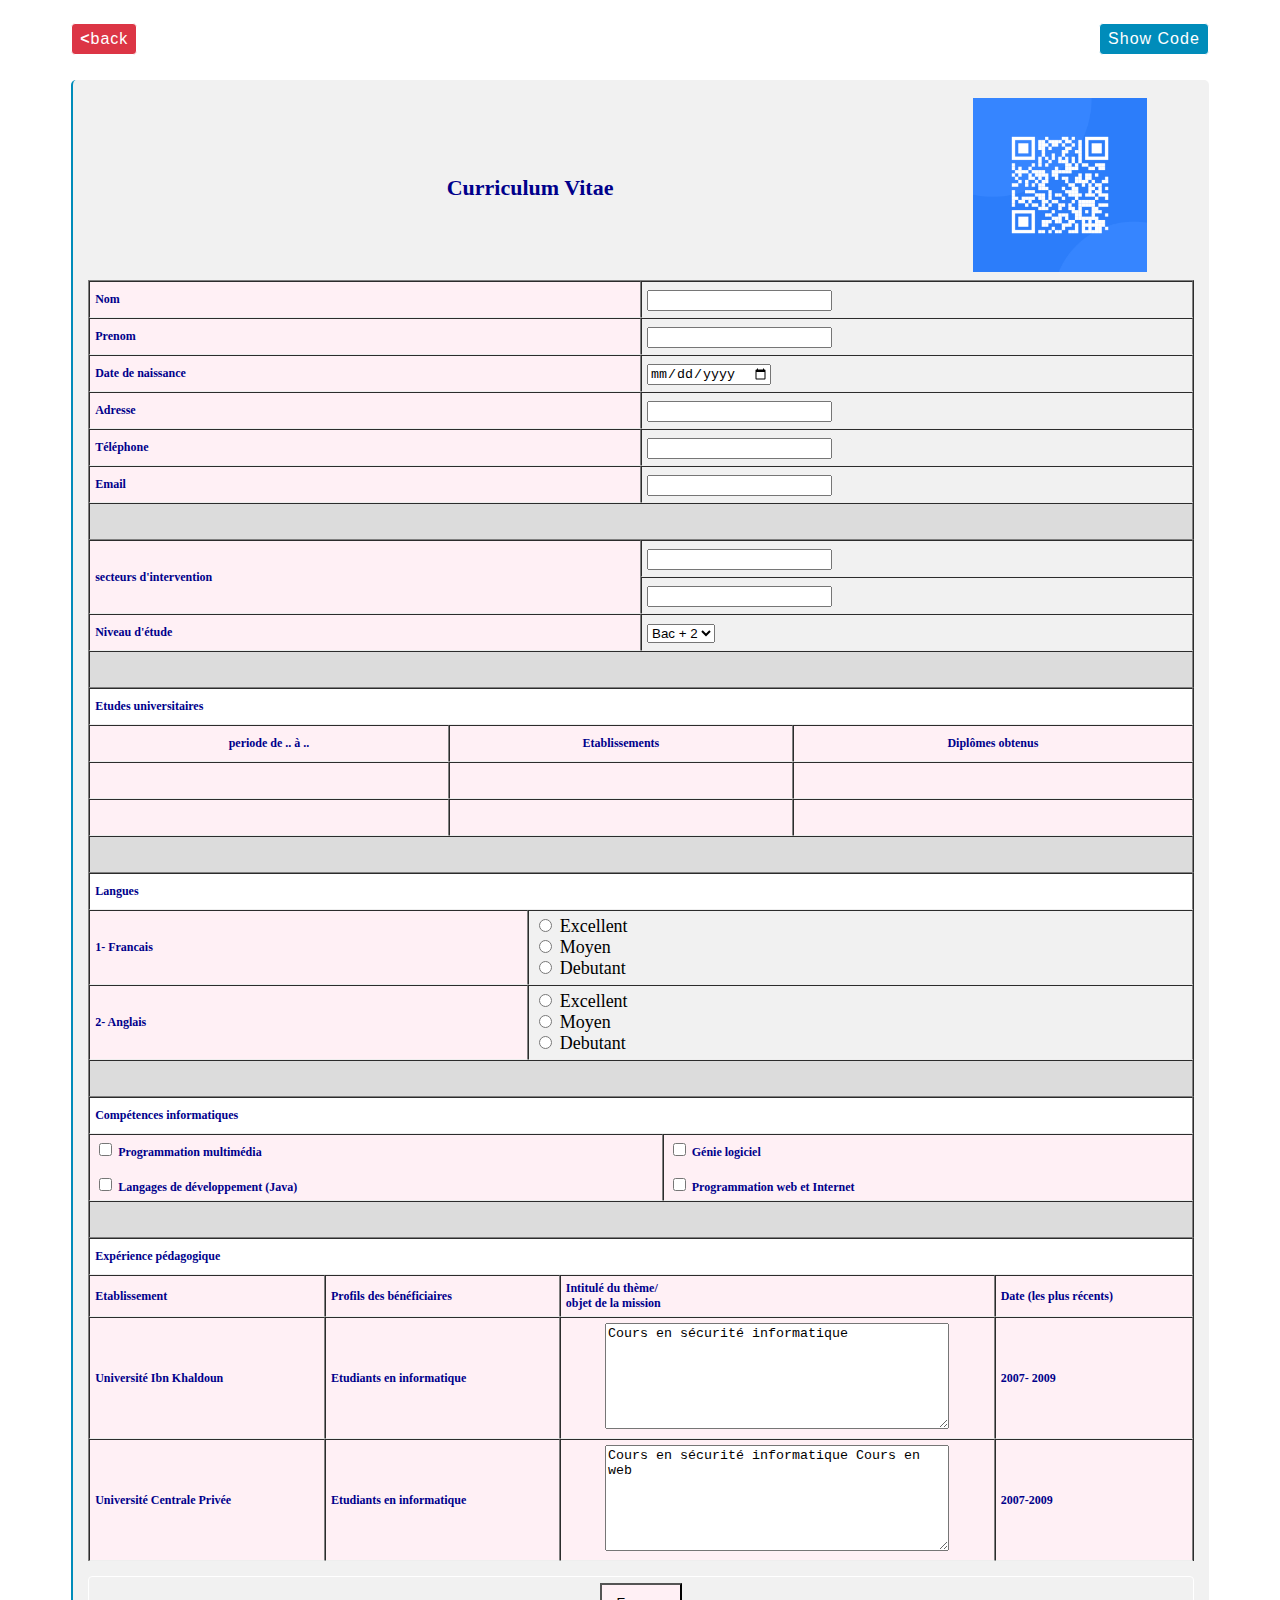
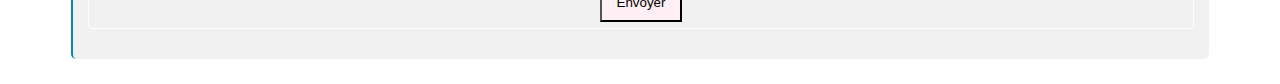
<file: Corr-tp/TP_2/index.html>
<!DOCTYPE html>
<html lang="en">
  <head>
    <meta charset="UTF-8" />
    <meta http-equiv="X-UA-Compatible" content="IE=edge" />
    <meta name="viewport" content="width=device-width, initial-scale=1.0" />
    <link rel="stylesheet" href="./../../Corr-tp/TP_Ex.css" />
    <link
      rel="shortcut icon"
      href="../TP_1/EX_1/images/favicon1.png"
      type="image/x-icon"
    />
    <title>TP 2</title>
    <style>
      body {
        font-family: Verdana;
      }
      .container {
        width: 1200px;
        max-width: 90%;
        margin-left: auto;
        margin-right: auto;
      }
      table tr td,
      table tr th {
        height: 25px;
      }
 
      table {
        border-bottom: none;
      }
      h1 {
        font-weight: bold;
        font-size: 22px;
        color: darkblue;
      }

      .separator {
        background: #dcdcdc !important;
        color: #dcdcdc;
        border-bottom: none;
      }
      .separator_title {
        background: #fff !important;
        font-weight: bold;
      }

      .mb-15 {
        margin-bottom: 15px;
      }

      textarea {
        height: 100px;
        width: 80%;
      }

      .tab2 tr td:first-child,
      .tab3 tr td:first-child:not(:last-child),
      .tab4 tr,
      .tab5 tr td:first-child,
      .tab6 tr,
      .tab7 tr {
        background-color: #fff0f5;
        font-size: 12px;
        color: darkblue;
        font-weight: bold;
      }

      @media (max-width: 532px) {
        .tab2 tr td:first-child,
      .tab3 tr td:first-child:not(:last-child),
      .tab4 tr,
      .tab5 tr td:first-child,
      .tab6 tr,
      .tab7 tr {
        font-size: 8px;
      }
      }
      .btn {
        text-align: center;
        border: 1px solid;
      }
      .btn {
        display: flex;
        justify-content: center;
      }
      .btn button {
        padding: 10px 15px;
        background-color: #fff0f5;
      }
    </style>
    <script defer src="./tp2.js"></script>
  </head>
  <body>
    <div class="container">
      <div class="btns">
        <!-- Start Btn Back to main page  -->
        <a class="btn btn-back" href="./../../index.html#ex3"
          ><b>&lt;</b> back</a
        >
        <!-- End Btn Back to main page  -->

        <!-- Start Btn Code Ex1 Corr -->
        <a id="btn-sh-code-tp2" class="btn btn-code-Ex">Show Code</a>
        <!-- End Btn Back Code Ex2 Corr -->
      </div>
      <div class="content" id="content_code3">
        <form action="" method="GET">
          <table>
            <tr>
              <td width="80%">
                <center><h1>Curriculum Vitae</h1></center>
              </td>
              <td><img width="80%" src="./logo.png" alt="" /></td>
            </tr>
          </table>

          <div>
            <!-- ? table 2 -->

            <table
              class="tab2"
              border="1"
              width="100%"
              cellspacing="0"
              cellpadding="5"
            >
              <tr>
                <td width="50%">Nom</td>
                <td colspan="2"><input name="nom" type="text" /></td>
              </tr>
              <tr>
                <td width="50%">Prenom</td>
                <td colspan="2"><input name="prenom" type="text" /></td>
              </tr>
              <tr>
                <td width="50%">Date de naissance</td>
                <td colspan="2"><input name="date-N" type="date" /></td>
              </tr>
              <tr>
                <td width="50%">Adresse</td>
                <td colspan="2"><input name="adresse" type="text" /></td>
              </tr>
              <tr>
                <td width="50%">Téléphone</td>
                <td colspan="2"><input name="tel" type="tel" /></td>
              </tr>
              <tr>
                <td width="50%">Email</td>
                <td colspan="2"><input name="email" type="email" /></td>
              </tr>
              <tr>
                <td colspan="3" class="separator"></td>
              </tr>
            </table>

            <!-- ? table 3 -->

            <table
              class="tab3"
              border="1"
              width="100%"
              cellspacing="0"
              cellpadding="5"
            >
              <tr>
                <td rowspan="2" width="50%">secteurs d'intervention</td>
                <td colspan="2"><input name="Sec-Interv1" type="text" /></td>
              </tr>
              <tr>
                <td colspan="2"><input name="Sec-Interv2" type="text" /></td>
              </tr>

              <tr>
                <td width="50%">Niveau d'étude</td>
                <td colspan="2">
                  <select name="niveau" id="niveau">
                    <option value="bac+2">Bac + 2</option>
                    <option value="bac+3">Bac + 3</option>
                    <option value="bac+4">Bac + 4</option>
                  </select>
                </td>
              </tr>

              <tr>
                <td class="separator" colspan="3"></td>
              </tr>
            </table>

            <!-- ? table 4 -->

            <table
              class="tab4"
              border="1"
              width="100%"
              cellspacing="0"
              cellpadding="5"
            >
              <tr>
                <td class="separator_title" colspan="3">
                  Etudes universitaires
                </td>
              </tr>

              <tr>
                <th colspan="1">periode de .. à ..</th>
                <th>Etablissements</th>
                <th>Diplômes obtenus</th>
              </tr>
              <tr>
                <td></td>
                <td></td>
                <td></td>
              </tr>
              <tr>
                <td></td>
                <td></td>
                <td></td>
              </tr>
              <tr>
                <td class="separator" colspan="3"></td>
              </tr>
            </table>

            <!-- ? table 5 -->

            <table
              class="tab5"
              border="1"
              width="100%"
              cellspacing="0"
              cellpadding="5"
            >
              <tr>
                <td class="separator_title" colspan="2">Langues</td>
              </tr>

              <tr>
                <td>1- Francais</td>

                <td>
                  <div>
                    <input
                      id="exfr"
                      name="nivFR"
                      value="Excellent"
                      type="radio"
                    />
                    <label for="exfr">Excellent</label>
                  </div>

                  <div>
                    <input id="moyfr" name="nivFR" value="Moyen" type="radio" />
                    <label for="moyfr">Moyen</label>
                  </div>

                  <div>
                    <input
                      id="debfr"
                      name="nivFR"
                      value="Debutant"
                      type="radio"
                    />
                    <label for="debfr">Debutant</label>
                  </div>
                </td>
              </tr>
              <tr>
                <td>2- Anglais</td>

                <td>
                  <div>
                    <input
                      id="exan"
                      name="nivAng"
                      value="Excellent"
                      type="radio"
                    />
                    <label for="exan">Excellent</label>
                  </div>

                  <div>
                    <input
                      id="moyan"
                      name="nivAng"
                      value="Moyen"
                      type="radio"
                    />
                    <label for="moyan">Moyen</label>
                  </div>

                  <div>
                    <input
                      id="deban"
                      name="nivAng"
                      value="Debutant"
                      type="radio"
                    />
                    <label for="deban">Debutant</label>
                  </div>
                </td>
              </tr>
              <tr>
                <td class="separator" colspan="3"></td>
              </tr>
            </table>

            <!-- ? table 6 -->

            <table
              class="tab6"
              border="1"
              width="100%"
              cellspacing="0"
              cellpadding="5"
            >
              <tr>
                <td class="separator_title" colspan="3">
                  Compétences informatiques
                </td>
              </tr>
              <tr>
                <td>
                  <div class="mb-15">
                    <input id="comp1" name="competences" type="checkbox" />
                    <label for="comp1">Programmation multimédia</label>
                  </div>
                  <div>
                    <input id="comp2" name="competences" type="checkbox" />
                    <label for="comp2">Langages de développement (Java)</label>
                  </div>
                </td>

                <td>
                  <div class="mb-15">
                    <input id="comp3" name="competences" type="checkbox" />
                    <label for="comp3">Génie logiciel</label>
                  </div>
                  <div>
                    <input id="comp4" name="competences" type="checkbox" />
                    <label for="comp4">Programmation web et Internet</label>
                  </div>
                </td>
              </tr>
              <tr>
                <td class="separator" colspan="3"></td>
              </tr>
            </table>

            <!-- ? table 7 -->

            <table
              class="mb-15 tab7"
              border="1"
              width="100%"
              cellspacing="0"
              cellpadding="5"
            >
              <tr>
                <td class="separator_title" colspan="4">
                  Expérience pédagogique
                </td>
              </tr>
              <tr>
                <td>Etablissement</th>
                <td>Profils des bénéficiaires</td>
                <td>
                  Intitulé du thème/ <br />
                  objet de la mission
                </td>
                <td>Date (les plus récents)</td>
              </tr>
              <tr>
                <td>Université Ibn Khaldoun</td>
                <td>Etudiants en informatique</td>
                <td>
                  <center>
                    <textarea name="ibnKH" id="" cols="30" rows="10">
Cours en sécurité informatique   
                  </textarea
                    >
                  </center>
                </td>
                <td>2007- 2009</td>
              </tr>
              <tr>
                <td>Université Centrale Privée</td>
                <td>Etudiants en informatique</td>
                <td>
                  <center>
                    <textarea name="centralPRV" id="" cols="30" rows="10">
Cours en sécurité informatique Cours en web
                  </textarea
                    >
                  </center>
                </td>
                <td>2007-2009</td>
              </tr>
            </table>

            <!-- ! Submit btn  -->

            <center class="mb-15 btn">
              <button>Envoyer</button>
            </center>
          </div>
        </form>
      </div>
    </div>
  </body>
</html>
</file>
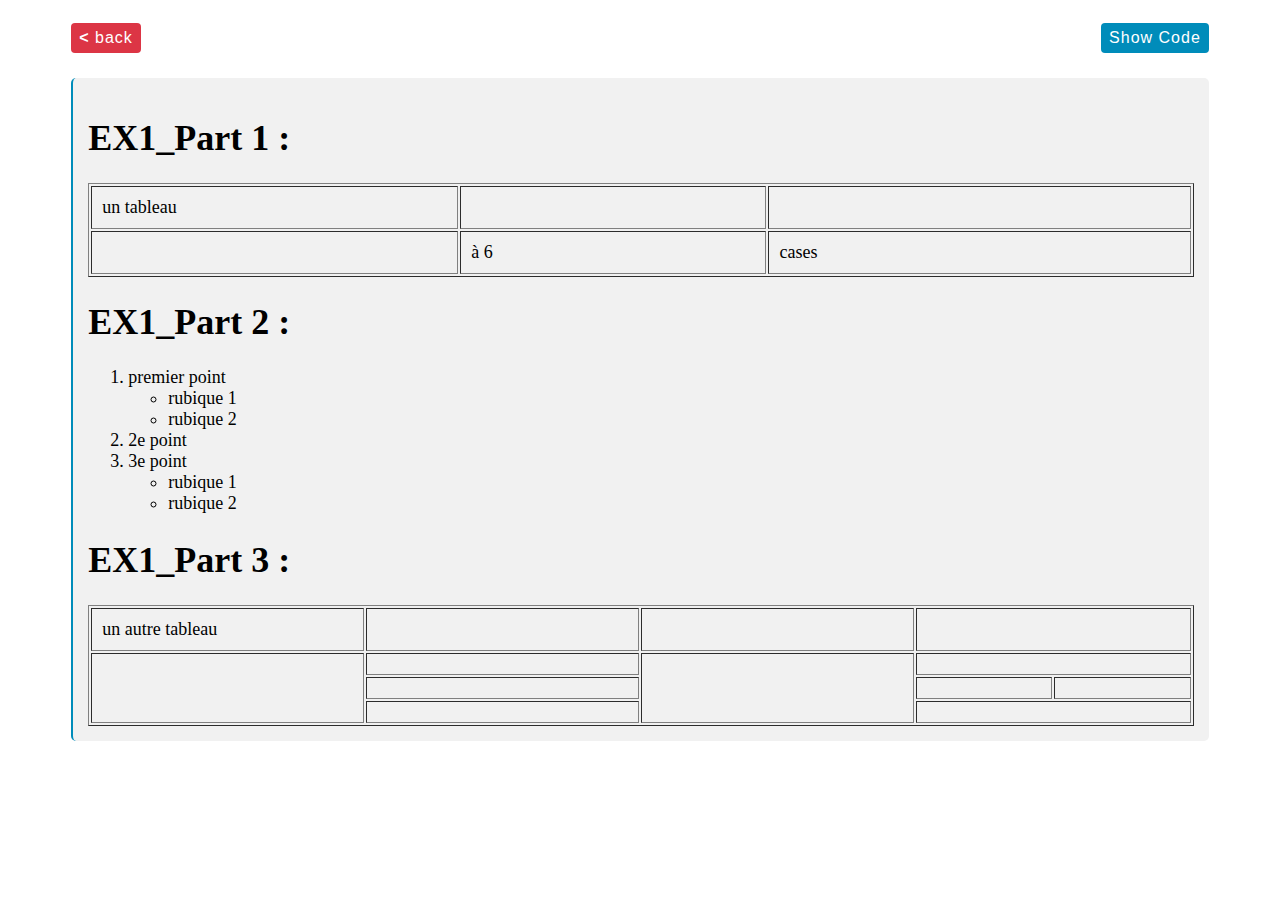
<file: Corr-tp/TP_1/EX_1/index.html>
<!DOCTYPE html>
<html lang="en">
  <head>
    <meta charset="UTF-8" />
    <meta http-equiv="X-UA-Compatible" content="IE=edge" />
    <meta name="viewport" content="width=device-width, initial-scale=1.0" />
    <link rel="stylesheet" href="./../../TP_Ex.css" />
    <link
      rel="shortcut icon"
      href="./images/favicon1.png"
      type="image/x-icon"
    />

    <script defer src="./ex1.js"></script>

    <title>EX_1</title>
  </head>
  <body>
    <div class="container">
      <div class="btns">
        <!-- Start Btn Back to main page  -->
        <a class="btn btn-back" href="./../../../index.html#ex1"
          ><b>&lt;</b> back</a
        >
        <!-- End Btn Back to main page  -->

        <!-- Start Btn Code Ex1 Corr -->
        <a id="btn-sh-code-ex1" class="btn btn-code-Ex">Show Code</a>
        <!-- End Btn Back Code Ex2 Corr -->
      </div>

      <!-- Start Ex 1 -->
      <!-- Start Part 1 -->
      <div id="content_code1" class="content">
        <h1>EX1_Part 1 :</h1>
        <table width="100%" border="1" cellpadding="10">
          <tbody>
            <tr>
              <td width="33.5%">un tableau</td>
              <td></td>
              <td></td>
            </tr>
            <tr>
              <td></td>
              <td>à 6</td>
              <td>cases</td>
            </tr>
          </tbody>
        </table>
        <!-- End Part 1 -->

        <!-- Start Part 2 -->
        <h1>EX1_Part 2 :</h1>
        <ol>
          <li>
            premier point
            <ul>
              <li>rubique 1</li>
              <li>rubique 2</li>
            </ul>
          </li>
          <li>2e point</li>
          <li>
            3e point
            <ul>
              <li>rubique 1</li>
              <li>rubique 2</li>
            </ul>
          </li>
        </ol>
        <!-- End Part 2 -->

        <!-- Start Part 3 -->
        <h1>EX1_Part 3 :</h1>
        <table width="100%" border="1" cellpadding="10">
          <tr>
            <td width="25%">un autre tableau</td>
            <td width="25%"></td>
            <td width="25%"></td>
            <td colspan="2"></td>
          </tr>
          <tr>
            <td rowspan="3"></td>
            <td></td>
            <td rowspan="3"></td>
            <td colspan="2"></td>
          </tr>
          <tr>
            <td></td>
            <td></td>
            <td></td>
          </tr>
          <tr>
            <td></td>
            <td colspan="2"></td>
          </tr>
        </table>
        <!-- End Part 3 -->
        <!-- End Ex 1 -->
      </div>
    </div>
  </body>
</html>
</file>
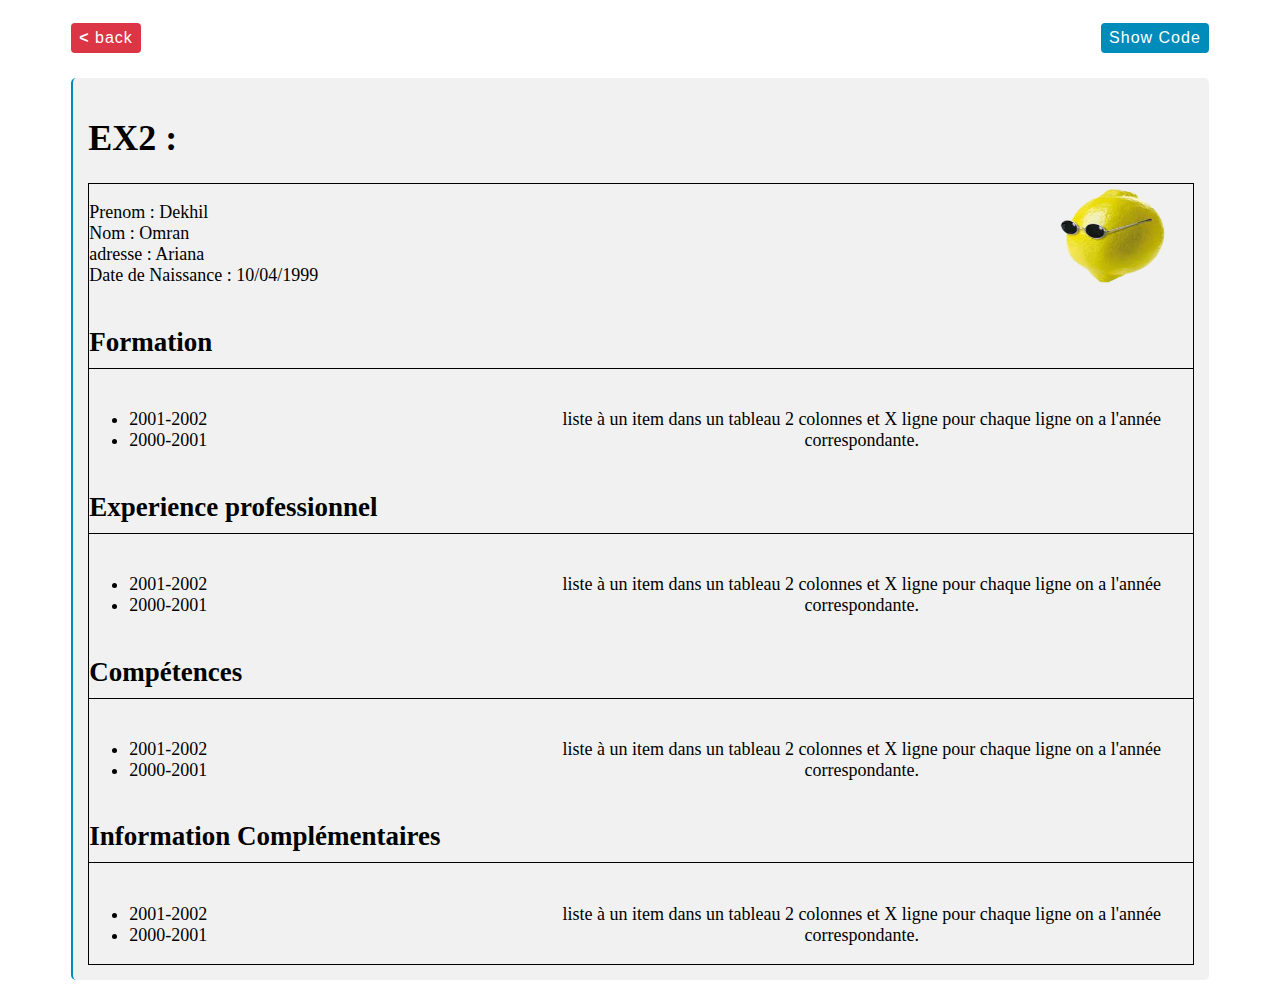
<file: Corr-tp/TP_1/EX_2/index.html>
<!DOCTYPE html>
<html lang="en">
  <head>
    <meta charset="UTF-8" />
    <meta http-equiv="X-UA-Compatible" content="IE=edge" />
    <meta name="viewport" content="width=device-width, initial-scale=1.0" />
    <title>EX_2</title>
    <link rel="stylesheet" href="./../../TP_Ex.css" />

    <link
      rel="shortcut icon"
      href="./images/favicon1.png"
      type="image/x-icon"
    />
    <style>
      table:last-of-type {
        border: 1px solid;
      }

      tbody tr td h2 {
        border-bottom: 1px solid;
        padding-bottom: 10px;
      }
      TD {
        padding: 0;
      }
    </style>
    <script defer src="./ex2.js"></script>
  </head>
  <body>
    <div class="container">
      <div class="btns">
        <!-- Start Btn Back to main page  -->
        <a class="btn btn-back" href="./../../../index.html#ex1"
          ><b>&lt;</b> back</a
        >
        <!-- End Btn Back to main page  -->

        <!-- Start Btn Code Ex1 Corr -->
        <a id="btn-sh-code-ex2" class="btn btn-code-Ex">Show Code</a>
        <!-- End Btn Back Code Ex2 Corr -->
      </div>

      <div id="content_code2" class="content">
        <!-- Start Ex 2 -->
        <h1>EX2 :</h1>

        <table cellspacing="0" width="100%">
          <thead>
            <tr>
              <td width="40%">
                Prenom : Dekhil <br />
                Nom : Omran <br />
                adresse : Ariana <br />
                Date de Naissance : 10/04/1999
              </td>
              <td align="right">
                <img width="150px" src="./photo_Ex2.png" alt="" />
              </td>
            </tr>
          </thead>
          <tbody>
            <!-- Formation -->
            <tr>
              <td colspan="2"><h2>Formation</h2></td>
            </tr>
            <tr>
              <td>
                <ul>
                  <li>2001-2002</li>
                  <li>2000-2001</li>
                </ul>
              </td>
              <td align="center">
                liste à un item dans un tableau 2 colonnes et X ligne pour
                chaque ligne on a l'année correspondante.
              </td>
            </tr>

            <!-- Experience professionnel -->
            <tr>
              <td colspan="2"><h2>Experience professionnel</h2></td>
            </tr>
            <tr>
              <td>
                <ul>
                  <li>2001-2002</li>
                  <li>2000-2001</li>
                </ul>
              </td>
              <td align="center">
                liste à un item dans un tableau 2 colonnes et X ligne pour
                chaque ligne on a l'année correspondante.
              </td>
            </tr>

            <!-- Experience Compétences -->
            <tr>
              <td colspan="2"><h2>Compétences</h2></td>
            </tr>
            <tr>
              <td>
                <ul>
                  <li>2001-2002</li>
                  <li>2000-2001</li>
                </ul>
              </td>
              <td align="center">
                liste à un item dans un tableau 2 colonnes et X ligne pour
                chaque ligne on a l'année correspondante.
              </td>
            </tr>

            <!-- Information Complémentaires -->
            <tr>
              <td colspan="2"><h2>Information Complémentaires</h2></td>
            </tr>
            <tr>
              <td>
                <ul>
                  <li>2001-2002</li>
                  <li>2000-2001</li>
                </ul>
              </td>
              <td align="center">
                liste à un item dans un tableau 2 colonnes et X ligne pour
                chaque ligne on a l'année correspondante.
              </td>
            </tr>
          </tbody>
        </table>
        <!-- End Ex 2 -->
      </div>
    </div>
  </body>
</html>
</file>
<file: css/GlobalStyle.css>
@import url("https://fonts.googleapis.com/css2?family=Cairo:wght@300;400;700&family=Love+Ya+Like+A+Sister&display=swap");
* {
  margin: 0;
  padding: 0;
  box-sizing: border-box;
  scroll-behavior: smooth;
}

/* ============
    Start Scrollbar
================= */
::-webkit-scrollbar {
  width: 10px;
}
::-webkit-scrollbar-thumb {
  background: #9e1b3b;
}
::-webkit-scrollbar-track {
  background: rgb(231, 229, 229);
}
::-webkit-scrollbar-thumb:hover {
  background: #555;
}
/* ============
    End Scrollbar
================= */

:root {
  --red-color: #9e1b3b;
  --m-t-b: 25px;
  --cairo-font: "Cairo", sans-serif;
  --h-Fs: 25px;
  --P-Fs: 20px;
  --li-bf-Fs: 18px;
}

body {
  font-family: var(--cairo-font);
  overflow-x: hidden;
}

a {
  text-decoration: none;
  color: black;
}

li {
  list-style-type: none;
}

.container {
  width: 1200px;
  margin: 0 auto;
  width: 50%;
}

.content img {
  width: 80%;
}
@media only screen and (max-width: 1600px) {
  .container {
    width: 60%;
  }
  .nav-bar img {
    position: absolute;
    right: 20% !important;
  }
  #dark-mode {
    left: 20% !important;
  }
  .block-tow {
    right: 20% !important;
    left: 20% !important;
  }
}
@media only screen and (max-width: 1350px) {
  .container {
    width: 70%;
  }
  .nav-bar img {
    position: absolute;
    right: 15% !important;
  }
  #dark-mode {
    left: 15% !important;
  }

  .block-tow {
    right: 15% !important;
    left: 15% !important;
  }
}
@media only screen and (max-width: 1050px) {
  .container {
    width: 80%;
  }
  .nav-bar img {
    position: absolute;
    right: 10% !important;
  }
  #dark-mode {
    left: 10% !important;
  }
  .block-tow {
    right: 10% !important;
    left: 10% !important;
  }
}
@media only screen and (max-width: 768px) {
  .container {
    width: 100%;
  }
  .nav-bar img {
    position: absolute;
    right: 2% !important;
  }

  .block-tow {
    right: 0% !important;
    left: 0% !important;
  }
  .block-23 .content {
    padding: 40px 0px;
  }
  .block-23 .content div:first-child {
    padding: 0 35px;
  }
  .block-23 .content div:last-child {
    margin: 0 5px;
  }
  .block-23 .content div:last-child {
    margin: 0 5px;
  }
  .block-24 .content div:last-child img {
    margin-bottom: 0;
  }

  .block-27 .content div:last-child img {
    margin-bottom: 0;
  }
  .block-30 .content div div img {
    width: 100% !important;
  }
  .block-34 .content div div:first-child {
    flex-direction: column;
    gap: 20px;
  }
  .block-35 .content div div:first-child {
    flex-direction: column;
    gap: 20px;
  }
  .corr-btn {
    margin-bottom: 20px;
  }
}
@media only screen and (max-width: 330px) {
  footer {
    flex-direction: column;
    height: max-content !important;
    text-align: center;
  }
}

header {
  height: 40px;
  width: 100%;
  background: var(--red-color);
}

footer {
  width: 100%;
  height: 40px;
  background-color: var(--red-color);
  display: flex;
  justify-content: space-around;
  align-items: center;
  color: #fff;
  font-size: 12px;
}

.titles {
  background: #ddd;
  padding: 10px 15px;
  color: var(--red-color);
  font-weight: 700;
}

h4 {
  font-size: 18px;
}

.blue {
  color: blue;
  font-weight: bold;
}

.red {
  color: red;
  font-weight: bold;
}

.green {
  color: rgb(104, 185, 57);
  font-weight: bold;
}
.content {
  padding: 70px 35px;
}

/* ========
  btn to scroll To top 
  ========= */

.btn-scroll-top {
  border-radius: 10px;
  background: #9e1b3b;
  -webkit-box-shadow: 12px 12px 24px #861732, -12px -12px 24px #b61f44;
  box-shadow: 12px 12px 24px #861732, -12px;
  width: 30px;
  height: 30px;
  position: fixed;
  bottom: 20px;
  right: 20px;
  color: #fff;
  font-size: 25px;
  display: flex;
  justify-content: center;
  align-items: center;
  -webkit-border-radius: 10px;
  -moz-border-radius: 10px;
  -ms-border-radius: 10px;
  -o-border-radius: 10px;
  display: none;
  cursor: pointer;
}

.content div p {
  font-size: 16px;
}

/* ========
  nav toggle
  ========= */

.nav_toggle {
  display: block !important;
  height: max-content !important;
}
</file>
<file: css/main.css>
/* ======
    block 1 
========= */

.course-title {
  text-align: center;
  background: var(--red-color);
  color: #fff;
  width: 80%;
  margin: 70px auto;
  border-radius: 5px;
  padding: 10px;
}

.course-title h1,
.course-title h2 {
  font-size: var(--h-Fs);
  font-weight: 400;
}

.course-owner {
  text-align: center;
  width: 80%;
  margin: 25px auto;
  border-radius: 5px;
  padding: 10px;
}

.course-owner h3 {
  font-weight: 400;
  font-size: var(--P-Fs);
  margin-bottom: 5px;
}

.logo {
  margin: 25px auto;
  text-align: center;
  max-width: fit-content;
}
.logo img {
  width: 150px;
}

/* ======
    block 2
========= */

.block-tow {
  position: fixed;
  top: 40px;
  right: 25%;
  left: 25%;
  background: rgba(248, 248, 248, 0.25);
  box-shadow: 0 8px 32px 0 rgba(31, 38, 135, 0.37);
  backdrop-filter: blur(7.5px);
  -webkit-backdrop-filter: blur(7.5px);
  border-radius: 10px;
  border: 1px solid rgba(255, 255, 255, 0.18);
  z-index: 999;
}

.nav-bar {
  position: relative;
  position: fixed;
  top: 0;
  left: 0;
  z-index: 9999;
}
.nav-bar img {
  position: absolute;
  top: 5px;
  right: 25%;
  width: 29px;
  border-radius: 3px;
  border-right: 1px dotted burlywood;
  border-left: 1px dotted burlywood;
  padding: 3px;
  cursor: pointer;
  -webkit-border-radius: 3px;
  -moz-border-radius: 3px;
  -ms-border-radius: 3px;
  -o-border-radius: 3px;
  transition: 0.5s ease;
  -webkit-transition: 0.5s ease;
  -moz-transition: 0.5s ease;
  -ms-transition: 0.5s ease;
  -o-transition: 0.5s ease;
}
.nav-bar img:hover {
  background-color: burlywood;
}

.block-tow .container {
  width: 100%;
  display: none;
  height: 0;
}
.block-tow .container header,
.block-tow .container footer {
  background: #9e1b3cbb;
}

.block-tow ul {
  padding: var(--m-t-b);
}

.block-tow ul li {
  margin: 25px;
}

.block-tow ul li:hover a,
.active {
  color: var(--red-color);
  font-weight: 700;
}

/*  Start list of numbers */
.block-tow ul li a {
  font-size: var(--P-Fs);
}

.block-tow ul li:first-child::before {
  content: "1";
  margin-right: 10px;
  background-color: var(--red-color);
  color: #fff;
  padding: 0 12px;
  border-radius: 50%;
  font-size: var(--li-bf-Fs);
  -webkit-border-radius: 50%;
  -moz-border-radius: 50%;
  -ms-border-radius: 50%;
  -o-border-radius: 50%;
  box-shadow: inset 0px 0px 6px 5px #00000080;
}
.block-tow ul li:first-child:hover:before {
  background: #ddd;
  color: #000;
}

.block-tow ul li:nth-child(2)::before {
  content: "2";
  margin-right: 10px;
  background-color: var(--red-color);
  color: #fff;
  padding: 0 12px;

  border-radius: 50%;
  font-size: var(--li-bf-Fs);
  -webkit-border-radius: 50%;
  -moz-border-radius: 50%;
  -ms-border-radius: 50%;
  -o-border-radius: 50%;
  box-shadow: inset 0px 0px 6px 5px #00000080;
}
.block-tow ul li:nth-child(2):hover:before {
  background: #ddd;
  color: #000;
}

.block-tow ul li:nth-child(3)::before {
  content: "3";
  margin-right: 10px;
  background-color: var(--red-color);
  color: #fff;
  padding: 0 12px;
  border-radius: 50%;
  font-size: var(--li-bf-Fs);
  -webkit-border-radius: 50%;
  -moz-border-radius: 50%;
  -ms-border-radius: 50%;
  -o-border-radius: 50%;
  box-shadow: inset 0px 0px 6px 5px #00000080;
}
.block-tow ul li:nth-child(3):hover:before {
  background: #ddd;
  color: #000;
}

.block-tow ul li:nth-child(4)::before {
  content: "4";
  margin-right: 10px;
  background-color: var(--red-color);
  color: #fff;
  padding: 0 12px;
  border-radius: 50%;
  font-size: var(--li-bf-Fs);
  -webkit-border-radius: 50%;
  -moz-border-radius: 50%;
  -ms-border-radius: 50%;
  -o-border-radius: 50%;
  box-shadow: inset 0px 0px 6px 5px #00000080;
}
.block-tow ul li:nth-child(4):hover:before {
  background: #ddd;
  color: #000;
}

.block-tow ul li:last-child::before {
  content: "5";
  margin-right: 10px;
  background-color: var(--red-color);
  padding: 0 12px;
  color: #fff;
  border-radius: 50%;
  font-size: var(--li-bf-Fs);
  -webkit-border-radius: 50%;
  -moz-border-radius: 50%;
  -ms-border-radius: 50%;
  -o-border-radius: 50%;
  box-shadow: inset 0px 0px 6px 5px #00000080;
}
.block-tow ul li:last-child:hover:before {
  background: #ddd;
  color: #000;
}

/*  End list of numbers */

/* ======
    block 3 + 4
========= */

.content div {
  margin-bottom: 15px;
}

.content div h4 {
  position: relative;
}

.content div h4:before {
  content: "";
  width: 12px;
  height: 12px;
  background: var(--red-color);
  position: absolute;
  top: 12px;
  left: -20px;
}

.content div p {
  position: relative;
}

.content div p::before {
  content: "";
  width: 8px;
  height: 8px;
  background: var(--red-color);
  position: absolute;
  top: 12px;
  left: -20px;
  border-radius: 50%;
  -webkit-border-radius: 50%;
  -moz-border-radius: 50%;
  -ms-border-radius: 50%;
  -o-border-radius: 50%;
  box-shadow: inset 0px 0px 4px 2px #00000080;
}

/* =======
  block 3
  =========== */

.block-three .content div:first-child > h4 {
  color: red;
}

.block-three .content div:last-child p {
  font-weight: 700;
  margin-top: 10px;
}

.block-three .content {
  padding: 10px 35px;
}

.content div:last-child ul {
  margin-left: 15px;
}

.content div:last-child ul li:before {
  content: "-";
  margin-right: 15px;
}

/* =======
  block 4
  =========== */

.block-four .content div p {
  margin-left: 40px;
  line-height: 29px;
}

/* =======
  block 5
  =========== */

.block-five .content div div {
  margin-left: 40px;
}

/* =======
  block 6
  =========== */

.block-Six .content {
  padding: 20px 35px;
}

/* =======
  block 7
  =========== */

.block-seven .content {
  padding: 20px 35px;
}

.block-seven .content div p:first-of-type {
  margin-left: 35px;
}

.block-seven .content div p:first-of-type::before {
  content: "";
  width: 11px;
  height: 11px;
  background: yellow;
  border-radius: 0;
  -webkit-border-radius: 0;
  -moz-border-radius: 0;
  -ms-border-radius: 0;
  -o-border-radius: 0;
}

.block-seven .content div:nth-child(2) p:not(:first-of-type) {
  margin-left: 65px;
}

.block-seven .content div:nth-child(2) p:not(:first-of-type)::before {
  content: "";
  width: 11px;
  height: 11px;
  background: greenyellow;
  border-radius: 0;
  -webkit-border-radius: 0;
  -moz-border-radius: 0;
  -ms-border-radius: 0;
  -o-border-radius: 0;
}

/* =======
  block 10
  =========== */

.block-teen .content div div:last-child {
  display: flex;
  justify-content: center;
  align-items: center;
  max-width: 100%;
}

.block-teen .content div div:last-child img {
  max-width: 100%;
}

/* ======
    block 11
========= */

.block-eleven .content h4:last-child:before {
  background: blue;
}

/* ======
    block 12
========= */
.block-12 .content div div:first-of-type {
  display: flex;
  justify-content: center;
}

.block-12 .content div div div {
  margin: 20px;
  width: 80%;
}

.block-12 .content img {
  width: 100%;
}

/* ======
    block 13
========= */

.block-13 .content div p {
  margin-left: 25px;
}

.block-13 .content div h4 {
  font-weight: 400;
}

.block-13 .content div:first-child p::before {
  content: "";
  width: 11px;
  height: 11px;
  background: blue;
  border-radius: 0;
}

.block-13 .content div:nth-child(2) p {
  margin-left: 50px;
}

.block-13 .content div:nth-child(2) p:not(:first-child) {
  margin-left: 75px;
}

.block-13 .content div:nth-child(2) p:not(:first-child)::before {
  width: 11px;
  height: 11px;
  background: yellow;
  border-radius: 0;
}

/* ======
    block 14
========= */

.block-14 .content div:nth-child(2) h4:before {
  content: "1";
  background: white;
  top: 5px;
  padding-right: 2px;
  display: flex;
  align-items: center;
  border-right: 2px solid var(--red-color);
  color: var(--red-color);
  height: 25px;
  border-radius: 50%;
  -webkit-border-radius: 50%;
  -moz-border-radius: 50%;
  -ms-border-radius: 50%;
  -o-border-radius: 50%;
}

.block-14 .content div:nth-child(3) {
  display: flex;
  justify-content: space-around;
}

/* ======
    block 15
========= */

.block-15 .content div p {
  margin-left: 40px;
}

.block-15 .content div:nth-child(2) {
  text-align: center;
}

/* ======
    block 16
========= */

.block-16 .content div h4:before {
  content: "2";
  background: white;
  top: 5px;
  padding-right: 2px;
  display: flex;
  align-items: center;
  border-right: 2px solid var(--red-color);
  color: var(--red-color);
  height: 25px;
  border-radius: 50%;
}

.block-16 .content div div {
  margin-left: 40px;
}

/* ======
    block 17
========= */

.block-17 .content div div {
  margin-left: 40px;
}

.block-17 .content div div p:before {
  width: 6px;
  height: 6px;
}

/* ======
    block 18
========= */

.block-18 .content div h4:before {
  content: "3";
  background: white;
  top: 5px;
  padding-right: 2px;
  display: flex;
  align-items: center;
  border-right: 2px solid var(--red-color);
  color: var(--red-color);
  height: 25px;
  border-radius: 50%;
}

.block-18 .content div:last-child {
  text-align: center;
}

.block-18 .content img {
  width: 49%;
}

.block-18 .content div:last-child img:last-of-type {
  margin-top: 15px;
}

/* ======
    block 19
========= */

.block-19 .content div div {
  text-align: center;
}
.block-19 .content p:first-of-type::before {
  display: none;
  margin: 0;
}

/* ======
    block 20
========= */

.block-20 .content div div {
  margin-left: 25px;
}

.block-20 .content div div p::before {
  width: 6px;
  height: 6px;
}

/* ======
    block 21
========= */

.block-21 .content div:first-child {
  margin-bottom: 0px;
}

.block-21 .content div:nth-child(2) {
  margin-left: 40px;
}

.block-21 .content div:nth-child(2) p:before {
  content: "";
  width: 11px;
  height: 11px;
  background: blue;
  border-radius: 0;
}

/* ======
    block 22
========= */

.block-22 .content div img {
  width: 100%;
  margin-top: 25px;
  margin-bottom: 0px;
}

/* ======
    block 23
========= */
.block-23 .content div:last-child {
  margin-bottom: 0px;
  text-align: center;
}

/* ======
    block 26
========= */

.block-26 .content div img {
  margin: 10px 0;
}

/* ======
    block 29
========= */
.block-29 .content div div {
  margin-top: 25px;
  text-align: center;
}

/* ======
    block 30
========= */
.block-30 .content div div {
  margin-top: 25px;
  text-align: center;
}

.block-30 .content div div img {
  width: 50%;
}

/* ======
    block 31
========= */

.block-31 .content div div:first-of-type {
  margin-left: 25px;
}
.block-31 .content div div:last-of-type {
  margin-top: 15px;
  text-align: center;
}

/* ======
    block 32
========= */

.block-32 .content div div {
  margin-top: 25px;
}

/* ======
    block 33
========= */
.block-33 .content div div {
  text-align: center;
  margin-top: 15px;
}

/* ======
    block 34
========= */

.block-34 .content div {
  margin-bottom: 0;
}
.block-34 .content div div:first-child {
  display: flex;
  align-items: center;
  justify-content: space-between;
}

.corr-btn {
  display: inline-block;
  border: 1px solid #198754;
  background-color: #198754ad;
  color: #fff;
  padding: 2px 6px;
  border-radius: 3px;
  -webkit-border-radius: 3px;
  -moz-border-radius: 3px;
  -ms-border-radius: 3px;
  -o-border-radius: 3px;
  transition: 0.5s ease;
  -webkit-transition: 0.5s ease;
  -moz-transition: 0.5s ease;
  -ms-transition: 0.5s ease;
  -o-transition: 0.5s ease;
}

.corr-btn:hover {
  background-color: #198754;
}

.block-34 .content div div:last-child {
  text-align: center;
  margin-top: 15px;
}

.block-34 .content div p {
  font-size: 20px;
}

/* ======
    block 35
========= */

.ques {
  font-size: 19px !important;
}

.block-35 .content div div:nth-child(1) {
  display: flex;
  justify-content: space-between;
  align-items: center;
}

.block-35
  .content
  div
  div:nth-child(2)
  .block-35
  .content
  div
  div:nth-child(2) {
  margin-left: 25px;
}

.block-35 .content div div:not(:nth-child(1)) p::before {
  width: 6px;
  height: 6px;
}

.block-35 .content div div:nth-child(3) {
  margin-left: 60px;
}

/* ======
    block 36
========= */
.block-36 .content {
  padding: 30px 10px;
}

.block-36 .content div {
  text-align: center;
  margin-bottom: 0;
}

/* ======
    block 37 + 38
========= */

.block-37 .content div h3 {
  font-size: 29px;
  color: var(--red-color);
  text-align: center;
  letter-spacing: 3px;
  animation: animateTitle 0.5s linear infinite;
  -webkit-animation: animateTitle 0.5s linear infinite;
}
@keyframes animateTitle {
  0% {
    color: aliceblue;
  }
  100% {
    color: black;
  }
}

.block-37 .content {
  display: grid;
  flex-direction: column;
  justify-content: space-around;
  gap: 30;
  gap: 20px;
  align-items: center;
  height: 80vh;
  animation: animateBg 10s linear infinite;
  -webkit-animation: animateBg 10s linear infinite;
  align-content: center;
  justify-items: center;
}
@keyframes animateBg {
  0% {
    filter: hue-rotate(0deg);
    -webkit-filter: hue-rotate(0deg);
  }
  100% {
    filter: hue-rotate(0deg);
    -webkit-filter: hue-rotate(360deg);
  }
}

.block-37 .content .loader {
  position: relative;
  width: 100px;
  height: 100px;
}

.block-37 .content .loader span {
  position: absolute;
  top: 0;
  left: 0;
  width: 100%;
  height: 100%;
  transform: rotate(calc(18deg * var(--i)));
  -webkit-transform: rotate(calc(18deg * var(--i)));
  -moz-transform: rotate(calc(18deg * var(--i)));
  -ms-transform: rotate(calc(18deg * var(--i)));
  -o-transform: rotate(calc(18deg * var(--i)));
}

.block-37 .content .loader span::before {
  content: "";
  position: absolute;
  top: 0;
  left: 0;
  width: 15px;
  height: 15px;
  background: blue;
  box-shadow: 0 0 10px blue, 0 0 20px blue, 0 0 40px blue, 0 0 60px blue,
    0 0 80px blue, 0 0 100px blue;
  border-radius: 50%;
  -webkit-border-radius: 50%;
  -moz-border-radius: 50%;
  -ms-border-radius: 50%;
  -o-border-radius: 50%;
  animation: animate;
  -webkit-animation: animate 2s linear infinite;
  animation-delay: calc(0.1s * var(--i));
}
@keyframes animate {
  0% {
    transform: scale(1);
    -webkit-transform: scale(1);
    -moz-transform: scale(1);
    -ms-transform: scale(1);
    -o-transform: scale(1);
  }
  80%,
  100% {
    transform: scale(0);
    -webkit-transform: scale(0);
    -moz-transform: scale(0);
    -ms-transform: scale(0);
    -o-transform: scale(0);
  }
}

/* ======
    block 39
========= */

.block-39 .content div {
  text-align: center;
}

.block-39 .content div img {
  width: 100%;
}

/* ======
    block 40
========= */

.block-40 .content div {
  text-align: center;
  color: var(--red-color);
  height: 72vh;
  display: flex;
  flex-direction: column;
  align-items: center;
  justify-content: center;
}

.block-40 .content div h2 {
  font-size: 55px;
}

.block-40 .content div h3 {
  font-size: 20px;
}

/* ? ========================
    ?  insert block TP2
?  ===================== */

.tp2_img1 {
  text-align: center;
  margin-top: 25px;
}

.block-tp2 .content div img {
  margin: 0;
}

/* ========
  Media Query 
  ========= */

@media (max-width: 768px) {
  .content {
    padding: 40px 35px;
  }
  .content div p {
    font-size: 14px;
  }

  .content div {
    margin-bottom: 0;
  }

  .block-12 .content div div div {
    margin: 10px 0;
    width: 100%;
  }

  .content div img {
    width: 100%;
    margin: 15px 0;
  }
}
</file>
<file: Corr-tp/TP_Ex.css>
.btn {
  text-decoration: none;
  color: #fff;
  font-family: sans-serif;
  letter-spacing: 1px;
  display: inline-block;
  margin-top: 15px;
  padding: 6px 8px;
  border-radius: 4px;
  -webkit-border-radius: 4px;
  -moz-border-radius: 4px;
  -ms-border-radius: 4px;
  -o-border-radius: 4px;
}
body {
  background: #fff;
}

.container {
  max-width: 90%;
  margin: 0 auto;
  width: 1200px;
}

.btns {
  display: flex;
  justify-content: space-between;
  align-items: center;
}

.btn-back {
  background-color: #dc3545;
  transition: all 0.5s ease;
  -webkit-transition: all 0.5s ease;
  -moz-transition: all 0.5s ease;
  -ms-transition: all 0.5s ease;
  -o-transition: all 0.5s ease;
}
.btn-back:hover {
  background-color: #610912;
}

.btn-code-Ex {
  background-color: #008cba;
  cursor: pointer;
  transition: all 0.5s ease;
}

.btn-code-Ex:hover {
  background-color: #04516b;
}

.content {
  background-color: #f1f1f1;
  padding: 15px;
  margin: 25px 0;
  font-size: 18px;
  border-left: 2px solid #008cba;
  border-radius: 5px;
  -webkit-border-radius: 5px;
  -moz-border-radius: 5px;
  -ms-border-radius: 5px;
  -o-border-radius: 5px;
}
</file>
